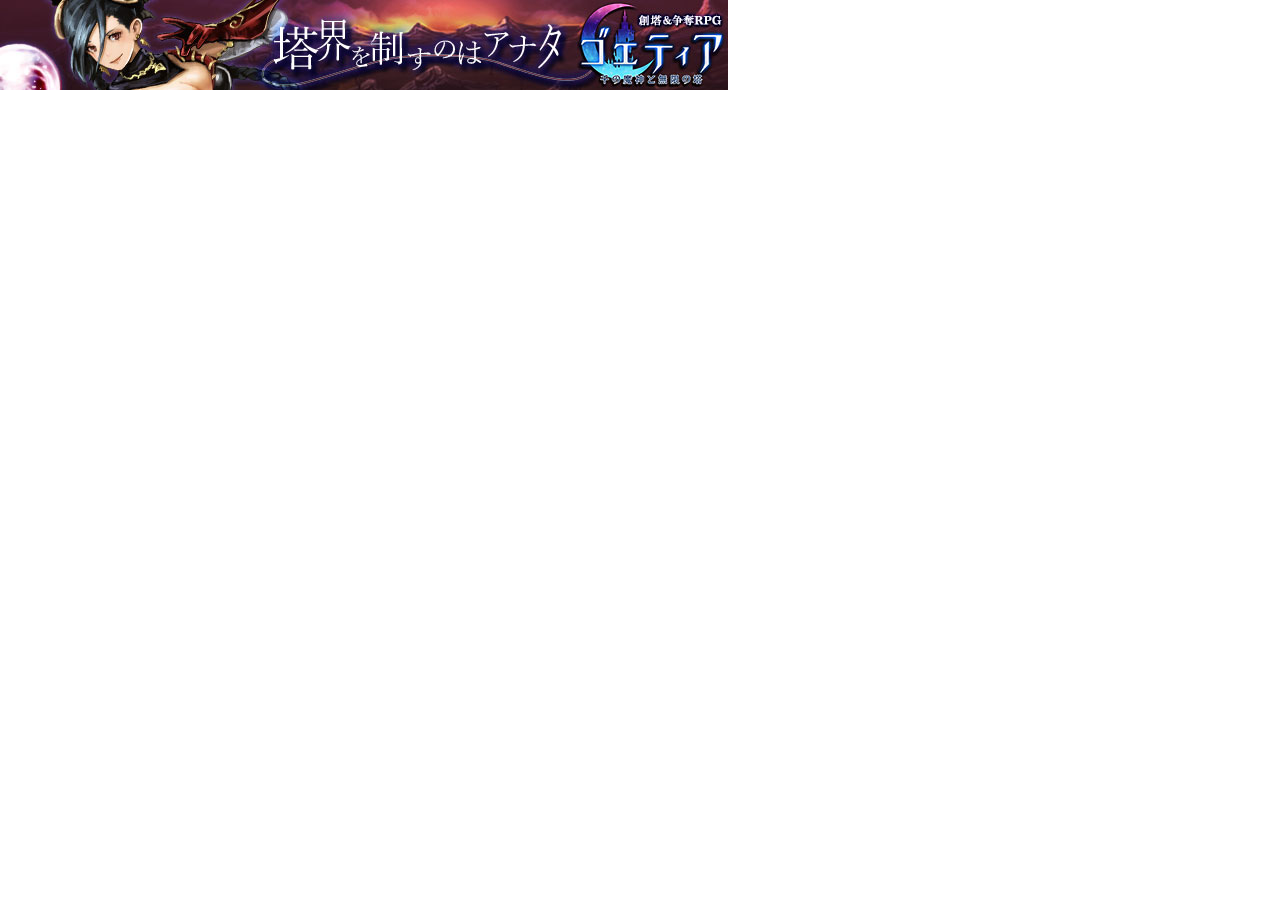
<file: avatar_files/ad_spot(1).html>
<!DOCTYPE html PUBLIC "-//W3C//DTD XHTML 1.0 Transitional//EN" "http://www.w3.org/TR/xhtml1/DTD/xhtml1-transitional.dtd">
<!-- saved from url=(0090)http://spnet33.i-mobile.co.jp/ad_spot.aspx?pid=22593&asid=148730&asn=1&width=728&height=90 -->
<html xmlns="http://www.w3.org/1999/xhtml"><head><meta http-equiv="Content-Type" content="text/html; charset=UTF-8"><title>
	i-mobile adSpot
</title><meta http-equiv="pragma" content="no-cache"><meta http-equiv="cache-control" content="no-cache"><link type="text/css" rel="Stylesheet" href="./style(1).css"></head>
<body>

<div id="adspotdiv" class="adspot_img" style="width: 728px; height: 90px;">
	
	
	
	
	
		<a href="http://spnet33.i-mobile.co.jp/ad_link.ashx?pid=22593&amp;asid=148730&amp;advid=2596612&amp;ctid=0&amp;vh=eefef3fd25ea8927b68efd99f246fb5e" target="_blank">
			<img src="./ad_creative(1).ashx" alt="AD">
		</a>
	
	
	
</div>
<script type="text/javascript">
    var InformationIcon = {
        logo: document.getElementById("panel_L"),
        icon: document.getElementById("panel_S"),
        isSmartPhone:("ontouchstart" in window),
        Init: function(){
            if(this.logo && this.icon)
            {
                var that = this;
                if (this.isSmartPhone) {
                    this.icon.onclick = function () {
                        that.showLogo();
                    };
                }
                else
                {
                    this.icon.onmouseover = function () {
                        that.showLogo();
                    };
                }
                this.logo.onclick = function() {
                    that.goToIMobileSite();
                };
                this.logo.onmouseout = function () {
                    that.hideLogo();
                };
                var initialOpen = false;
                if(initialOpen)
                {
                    setTimeout(that.fadeOut, 2000);
                }
            }
        },
        showLogo: function () {
            this.logo.style.display = "block";
            this.icon.style.display = "none";
            if(this.isSmartPhone)
            {
                var that = this;
                setTimeout(that.fadeOut, 2000);
            }
        },
        hideLogo: function () {
            this.icon.style.display = "block";
            this.logo.style.display = "none";
        },
        fadeOut: function () {
            window.InformationIcon.hideLogo();
        },
        goToIMobileSite: function () {
            window.open("http://www.i-mobile.co.jp/about-service.aspx");
        }
    };
	InformationIcon.Init();

	
</script>
<script type="text/javascript">
	
</script>

</body></html>
</file>
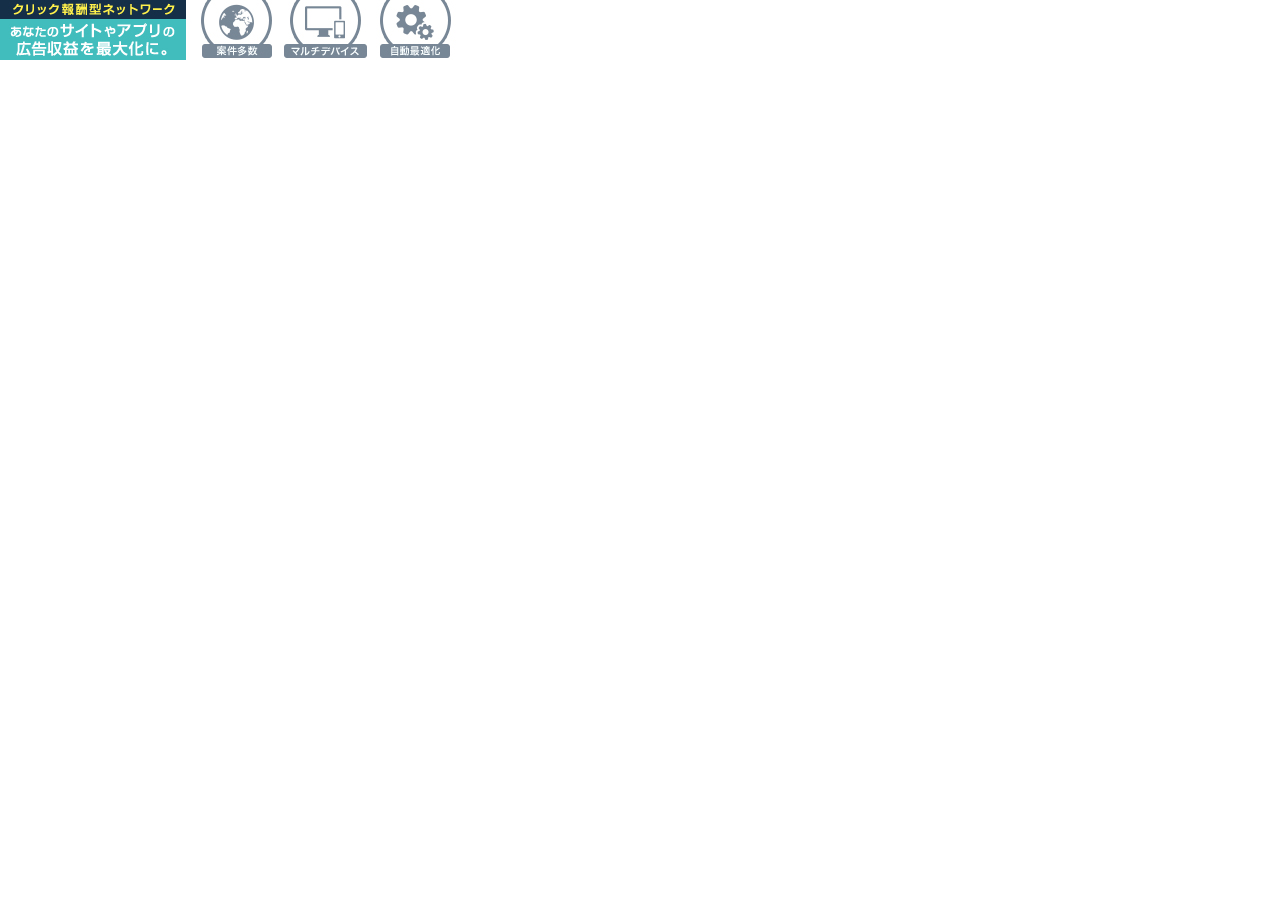
<file: avatar_files/ad_spot.html>
<!DOCTYPE html PUBLIC "-//W3C//DTD XHTML 1.0 Transitional//EN" "http://www.w3.org/TR/xhtml1/DTD/xhtml1-transitional.dtd">
<!-- saved from url=(0091)http://spnet2-1.i-mobile.co.jp/ad_spot.aspx?pid=22593&asid=148729&asn=1&width=468&height=60 -->
<html xmlns="http://www.w3.org/1999/xhtml"><head><meta http-equiv="Content-Type" content="text/html; charset=UTF-8"><title>
	i-mobile adSpot
</title><meta http-equiv="pragma" content="no-cache"><meta http-equiv="cache-control" content="no-cache"><link type="text/css" rel="Stylesheet" href="./style.css"></head>
<body>

<div id="adspotdiv" class="adspot_img" style="width: 468px; height: 60px;">
	
	
	<div id="image_imobdefaultad" style="position: relative; right: 0; top: 0; display: block;">
		<img id="isdefaultad" src="./defaultAd.gif" style="width: 0px; height: 0px">
	</div>
	
	
		<a href="http://spnet2-1.i-mobile.co.jp/ad_link.ashx?pid=22593&amp;asid=148729&amp;advid=2853932&amp;ctid=0&amp;vh=409b8913c4536efebc467b7dbe0684fd" target="_blank">
			<img src="./ad_creative.ashx" alt="AD">
		</a>
	
	
	
</div>
<script type="text/javascript">
    var InformationIcon = {
        logo: document.getElementById("panel_L"),
        icon: document.getElementById("panel_S"),
        isSmartPhone:("ontouchstart" in window),
        Init: function(){
            if(this.logo && this.icon)
            {
                var that = this;
                if (this.isSmartPhone) {
                    this.icon.onclick = function () {
                        that.showLogo();
                    };
                }
                else
                {
                    this.icon.onmouseover = function () {
                        that.showLogo();
                    };
                }
                this.logo.onclick = function() {
                    that.goToIMobileSite();
                };
                this.logo.onmouseout = function () {
                    that.hideLogo();
                };
                var initialOpen = false;
                if(initialOpen)
                {
                    setTimeout(that.fadeOut, 2000);
                }
            }
        },
        showLogo: function () {
            this.logo.style.display = "block";
            this.icon.style.display = "none";
            if(this.isSmartPhone)
            {
                var that = this;
                setTimeout(that.fadeOut, 2000);
            }
        },
        hideLogo: function () {
            this.icon.style.display = "block";
            this.logo.style.display = "none";
        },
        fadeOut: function () {
            window.InformationIcon.hideLogo();
        },
        goToIMobileSite: function () {
            window.open("http://www.i-mobile.co.jp/about-service.aspx");
        }
    };
	InformationIcon.Init();

	
</script>
<script type="text/javascript">
	
</script>

</body></html>
</file>
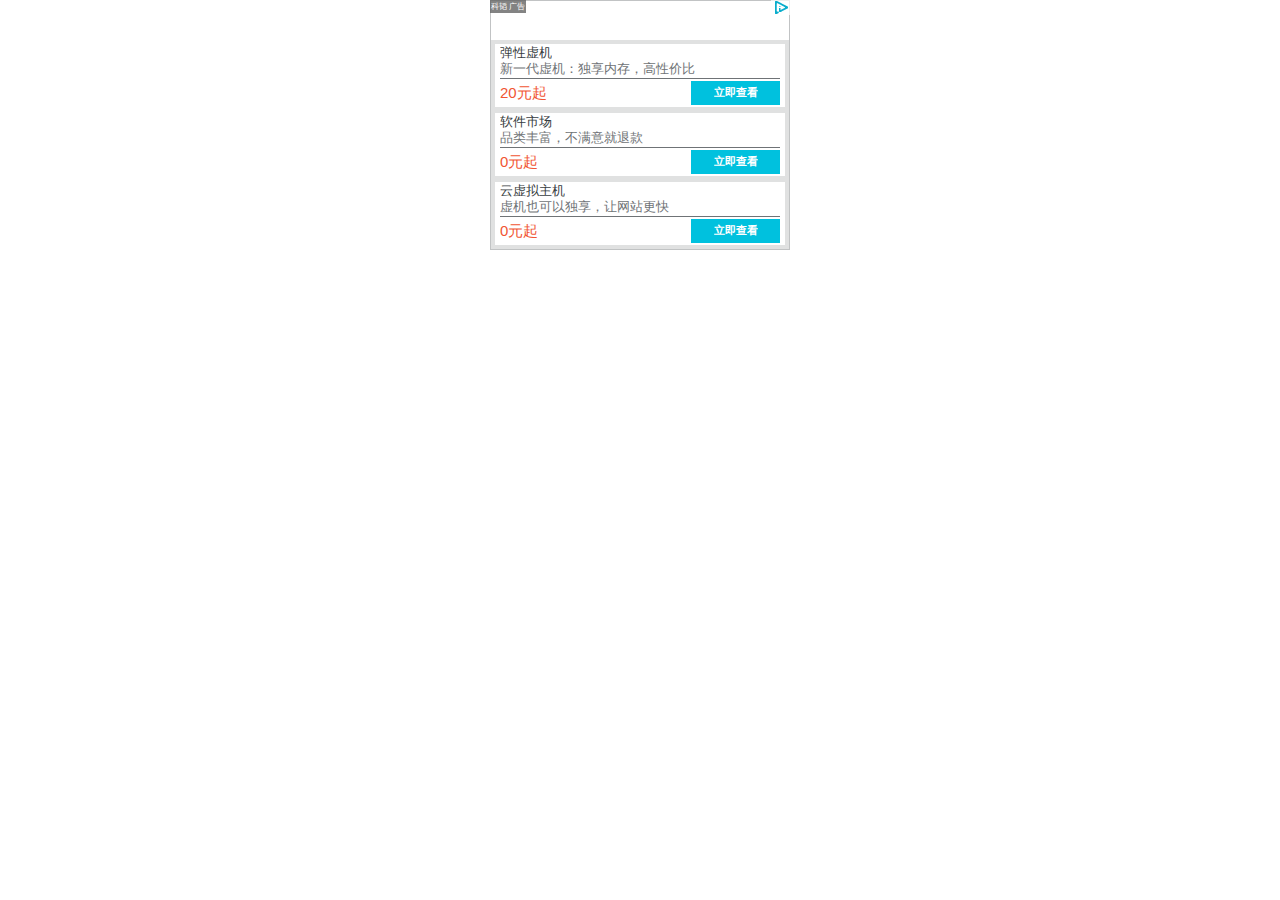
<file: avatar_files/afr.html>
<!DOCTYPE html>
<!-- saved from url=(1155)https://cas.sh.cn.criteo.com/delivery/r/afr.php?did=5896959addd6c73618fade4916f9d610&z=WJaVmgAOsBEKKhlWAA4RzKuBCkx3Xsp-s5pbSg&u=%7C%2FfuhPCzVslbmxvDzgR2jv5RaPIYT%2BH6ItNejzOObKX4%3D%7C&c1=[base64]&ct0=https://adclick.g.doubleclick.net/aclk%3Fsa%3DL%26ai%[base64]%26num%3D1%26sig%3DAOD64_22o758OXhzUNTeCxiJ-8gPgf1LuA%26client%3Dca-pub-2235350438225973%26adurl%3D -->
<html><head><meta http-equiv="Content-Type" content="text/html; charset=UTF-8">
<title>Advertisement</title>

<meta name="format-detection" content="telephone=no"><meta http-equiv="X-UA-Compatible" content="IE=edge,chrome=1">
</head>
<body leftmargin="0" topmargin="0" marginwidth="0" marginheight="0" style="background-color:transparent; width: 100%; text-align: center;">
<div id="main121d18065c" style="position:relative; padding:0; width:300px ; height:250px ; background-color:#ddd; cursor:pointer; overflow:hidden; display:inline-block;">  <style> #privacy_121d18065c_0, #privacy_121d18065c_0 a, #privacy_121d18065c_0 img { text-decoration:none; margin:0; padding:0; border:none; cursor: default; } #privacy_121d18065c_0 { position:absolute; z-index:100; top:0px;bottom:auto;vertical-align:top;  left:0px;right:auto;  }  #privacy_121d18065c_0 a { background: #646464; /* Old browsers */ background: -moz-linear-gradient(top, rgba(100, 100, 100, 0.8) 0%, rgba(100, 100, 100, 0.8) 50%, rgba(100, 100, 100, 0.8) 51%, rgba(100, 100, 100, 0.8) 100%); /* FF3.6+ */ background: -webkit-gradient(linear, left top, left bottom, color-stop(0%,#646464), color-stop(50%,#646464), color-stop(51%,#646464), color-stop(100%,#646464)); /* Chrome,Safari4+ */ background: -webkit-linear-gradient(top, rgba(100, 100, 100, 0.8) 0%,rgba(100, 100, 100, 0.8) 50%,rgba(100, 100, 100, 0.8) 51%,rgba(100, 100, 100, 0.8) 100%); /* Chrome10+,Safari5.1+ */ background: -o-linear-gradient(top, rgba(100, 100, 100, 0.8) 0%,rgba(100, 100, 100, 0.8) 50%,rgba(100, 100, 100, 0.8) 51%,rgba(100, 100, 100, 0.8) 100%); /* Opera 11.10+ */ background: linear-gradient(to bottom, rgba(100, 100, 100, 0.8) 0%,rgba(100, 100, 100, 0.8) 50%,rgba(100, 100, 100, 0.8) 51%,rgba(100, 100, 100, 0.8) 100%); /* W3C */ color: #FFFFFF; font-family: Verdana, Geneva, sans-serif; max-width: 300px; max-height: 250px; } #privacy_121d18065c_0 .privacy-out { padding:1px; font-size: 8px; display: inline-block; z-index:150; white-space:nowrap; max-width: 300px; } #privacy_121d18065c_0 .privacy-hover { font-size: 10px; max-width: 300px; max-height: 250px; text-align: center; display: inline-block; position:relative; z-index:100; } #privacy_121d18065c_0 .privacy-big-text { padding: 5px;  max-width:275px; max-height: 240px; margin-right:20px;  overflow-x: hidden; overflow-y: auto;  }  </style> <div id="privacy_121d18065c_0">  <a class="privacy-out" style="display:block"> 科韬 广告 </a>  <a class="privacy-hover" style="display:none"> <div class="privacy-big-text">科韬提供的广告 Criteo.com</div>  </a>   </div>  <style> #privacy_121d18065c_1, #privacy_121d18065c_1 a, #privacy_121d18065c_1 img { text-decoration:none; margin:0; padding:0; border:none; cursor: pointer; } #privacy_121d18065c_1 { position:absolute; z-index:100; top:0px;bottom:auto;vertical-align:top;  right:0px;left:auto;  }  #privacy_121d18065c_1 .privacy_out { width:19px; height:15px; line-height:0; z-index:150; } #privacy_121d18065c_1 .privacy_hover { width:77px; height:15px; line-height:0; z-index:100; }  </style> <div id="privacy_121d18065c_1">   <a href="https://info.criteo.com/privacy/informations?infonorm=3&amp;partner=19037&amp;campaignid=96768&amp;zoneid=124490&amp;bannerid=8905898&amp;displayid=121d18065c&amp;uaCap=0&amp;aid=flzU13xObyt4UU10c3ErRlREalZQNUNMSWtHaGpMeFdnTSt5V2FFelIzMGJuZ2QwPXw=&amp;u=%7C/fuhPCzVslbmxvDzgR2jv5RaPIYT+H6ItNejzOObKX4=%7C" class="privacy_out" style="display:block" target="_blank">  <img style="width:19px; height:15px;  position:relative" src="./nai_small.png">  </a>  <a href="https://info.criteo.com/privacy/informations?infonorm=3&amp;partner=19037&amp;campaignid=96768&amp;zoneid=124490&amp;bannerid=8905898&amp;displayid=121d18065c&amp;uaCap=0&amp;aid=flzU13xObyt4UU10c3ErRlREalZQNUNMSWtHaGpMeFdnTSt5V2FFelIzMGJuZ2QwPXw=&amp;u=%7C/fuhPCzVslbmxvDzgR2jv5RaPIYT+H6ItNejzOObKX4=%7C" style="display:none;" class="privacy_hover" target="_blank"> <img style="width:77px;height:15px" src="./nai_big.png"> </a>  </div>  <script type="text/javascript"> (function() { var applyPrivacy = function(container, clickable) { var onContainer = container.children[1]; var offContainer = container.children[0]; var timeout = 0; var setVisibility = function(isOn, ignoreTimeout) { return function() { if (timeout) { clearTimeout(timeout); } if (!isOn && !ignoreTimeout) { timeout = setTimeout(setVisibility(false, true), 100); } else { onContainer.style.display = isOn ? 'block' : 'none'; offContainer.style.display = !isOn ? 'block' : 'none';  } }; };  container.onmouseout = setVisibility(false); container.onmouseover = setVisibility(true);  };  applyPrivacy(document.getElementById('privacy_121d18065c_0'), false);  applyPrivacy(document.getElementById('privacy_121d18065c_1'), true);  })(); </script><div id="cto_banner_content"><script>window.startBootloader=function(){}</script>
<!-- MOAB 35252, Navigation Neutral, Markup Classic_Text_2, ProductView Classic_Text_2, Size (w:300, h:250), CrossOvers False -->  <style> #bnr { cursor:pointer;font-family: 'Hiragino Sans GB','Microsoft YaHei','STHeiti','Helvetica',sans-serif;} div { display:inline-block;vertical-align:top } #bnr { font-size: 0; text-align: left; -webkit-touch-callout: none;-webkit-user-select: none;-khtml-user-select: none;-moz-user-select: none;-ms-user-select: none;user-select: none;}#bnr a { display: inline-block;vertical-align: top;text-decoration: none;}.zContainer { position: relative}.animate { -webkit-transition: -webkit-transform 0.5s ease-in-out;-moz-transition: -moz-transform 0.5s ease-in-out;-o-transition: -o-transform 0.5s ease-in-out;-ms-transition: -ms-transform 0.5s ease-in-out;transition: transform 0.5s ease-in-out;}.animatedOpacityCoupon { -webkit-transition: opacity 0.5s ease-in;-moz-transition: opacity 0.5s ease-in;-o-transition: opacity 0.5s ease-in;-ms-transition: opacity 0.5s ease-in;transition: opacity 0.5s ease-in;}.coupon { position: absolute;z-index :99;}.couponSlide { position: absolute;width: 100%;height: 100%;}
.clickThrough { pointer-events: none;}.imageholder { width: 100%;height: 100%;background-color: transparent;background-repeat: no-repeat;}.text > div { vertical-align: middle;word-wrap: break-word;border-radius:0 !important;}.text > .ellipsis { white-space: nowrap;text-overflow: ellipsis;word-wrap: normal;}.blinker:not(.blinker-init) > div:not(:first-child) { display: none;}.a{width:300px;height:250px;text-align:center}.b{border:1px solid rgb(193,195,196);width:298px;height:248px;text-align:left;}.c{background:rgb(224,225,225);width:298px;height:248px;position:relative;background-position:-1px -1px;overflow:hidden;}.c > .coupon{top:-1px;left:-1px;}.d{width:298px;height:248px}.e{border-top:0px solid rgb(255,255,255);border-right:0px solid rgb(255,255,255);border-bottom:2px solid rgb(255,255,255);border-left:0px solid rgb(255,255,255);background:rgb(255,255,255);width:298px;height:37px}.f{width:100%;height:100%;overflow:hidden}.f > .imageholder{background-position:center center;background-size:contain;background-position:center center}.g{background:rgb(224,225,225);width:298px;height:209px;text-align:center;white-space:nowrap;}.g:before{content:" ";display:inline-block;height:100%;width:0px;vertical-align:middle}.g > *{white-space:normal;line-height:0px;display:inline-block;vertical-align:middle}.i{padding:2px;width:294px;height:205px;white-space:nowrap}.i > * > *{white-space:normal}.i > *{margin-bottom:2px;margin-right:2px}.i > *:nth-child(n+5){margin-bottom:0}.i > *:nth-child(2n-1){margin-right:0}.j{width:294px;height:67px;text-align:center;white-space:nowrap;;}.j:before{content:" ";display:inline-block;height:100%;width:0px;vertical-align:middle}.j > *{white-space:normal;line-height:0px;display:inline-block;vertical-align:middle}.l{margin:1px;border:1px solid rgb(224,225,225);background:rgb(255,255,255);width:290px;height:63px;}.l.On, .On .l{margin:0px;border:2px solid rgb(123,212,231);background:rgb(255,255,255);}.m{width:100%;height:100%;text-align:left;white-space:nowrap;}.m:before{content:" ";display:inline-block;height:100%;width:0px;vertical-align:middle}.m > *{white-space:normal;line-height:0px;display:inline-block;vertical-align:middle}.n{width:290px;height:63px;text-align:left;white-space:nowrap;;}.n:before{content:" ";display:inline-block;height:100%;width:0px;vertical-align:middle}.n > *{white-space:normal;line-height:0px;display:inline-block;vertical-align:middle}.p{margin:1px 5px 1px 5px;width:280px;height:61px;text-align:left;white-space:nowrap;;}.p:before{content:" ";display:inline-block;height:100%;width:0px;vertical-align:middle}.p > *{white-space:normal;line-height:0px;display:inline-block;vertical-align:middle}.r{width:280px;height:16px;;}.r > div{color:rgb(55,61,65);overflow:hidden;max-width:280px;max-height:16px;font-size:13px;line-height:16px}.r.On > div, .On .r > div{color:rgb(55,61,65)}.r:before{content:" ";display:inline-block;height:100%;width:0px;vertical-align:middle}.r.On, .On .r{}.s{width:280px;height:16px;;}.s > div{color:rgb(111,115,118);overflow:hidden;max-width:280px;max-height:16px;font-size:13px;line-height:16px}.s.On > div, .On .s > div{color:rgb(111,115,118)}.s:before{content:" ";display:inline-block;height:100%;width:0px;vertical-align:middle}.s.On, .On .s{}.t{margin:1px 0px 2px 0px;border-top:1px solid rgb(111,115,118);border-right:0px solid rgb(111,115,118);border-bottom:0px solid rgb(111,115,118);border-left:1px solid rgb(111,115,118);width:279px;height:0px}.t.On, .On .t{border-top:1px solid rgb(111,115,118);border-right:0px solid rgb(111,115,118);border-bottom:0px solid rgb(111,115,118);border-left:1px solid rgb(111,115,118)}.u{margin:0px 0px 1px 0px;max-width:280px;max-height:24px;text-align:left;white-space:nowrap;}.u:before{content:" ";display:inline-block;height:100%;width:0px;vertical-align:middle}.u > *{white-space:normal;line-height:0px;display:inline-block;vertical-align:middle}.v{width:191px;height:24px}.w{width:191px;height:24px}.x{width:191px;height:24px;;}.x > div{color:rgb(241,85,51);overflow:hidden;max-width:191px;max-height:24px;font-size:15px;line-height:18px}.x.On > div, .On .x > div{color:rgb(241,85,51)}.x:before{content:" ";display:inline-block;height:100%;width:0px;vertical-align:middle}.x.On, .On .x{}.y{width:191px;height:24px}.z{width:191px;height:24px;;}.z > div{color:rgb(111,115,118);overflow:hidden;max-width:191px;max-height:24px;font-size:15px;line-height:18px}.z.On > div, .On .z > div{color:rgb(111,115,118)}.z:before{content:" ";display:inline-block;height:100%;width:0px;vertical-align:middle}.z.On, .On .z{}.a1{width:191px;height:24px;;}.a1 > div{color:rgb(111,115,118);overflow:hidden;max-width:191px;max-height:24px;font-size:15px;line-height:18px}.a1.On > div, .On .a1 > div{color:rgb(111,115,118)}.a1:before{content:" ";display:inline-block;height:100%;width:0px;vertical-align:middle}.a1.On, .On .a1{}.b1{width:191px;height:24px;;}.b1 > div{color:rgb(111,115,118);overflow:hidden;max-width:191px;max-height:24px;font-size:15px;line-height:18px}.b1.On > div, .On .b1 > div{color:rgb(111,115,118)}.b1:before{content:" ";display:inline-block;height:100%;width:0px;vertical-align:middle}.b1.On, .On .b1{}.c1{width:191px;height:24px;;}.c1 > div{color:rgb(241,85,51);overflow:hidden;max-width:191px;max-height:24px;font-size:15px;line-height:18px}.c1.On > div, .On .c1 > div{color:rgb(241,85,51)}.c1:before{content:" ";display:inline-block;height:100%;width:0px;vertical-align:middle}.c1.On, .On .c1{}.d1{width:89px;height:24px;text-align:left}.e1{width:89px;height:24px}.f1{width:89px;height:24px;overflow:hidden}.f1 > .imageholder{background-position:left center;background-size:contain}.g1{border:1px solid rgb(0,193,222);;background:rgb(0,193,222);width:87px;height:22px;text-align:center;;}.g1.On, .On .g1{border:1px solid rgb(0,193,222);background:rgb(0,193,222);}.g1 > div{color:rgb(255,255,255);overflow:hidden;max-width:87px;max-height:22px;font-size:11px;line-height:12px;font-weight:bold;}.g1.On > div, .On .g1 > div{color:rgb(255,255,255)}.g1:before{content:" ";display:inline-block;height:100%;width:0px;vertical-align:middle}.p.On, .On .p{}.n.On, .On .n{}.j.On, .On .j{}</style> <script></script><div style="width:300px;height:250px" id="bnr" class="frozen"><div class="a" data-tag="1"><div class="b"><div class="c imageholder" data-imgsrc=""><a id="coupon" data-id="0" class="coupon d " href="https://cat.sh.cn.criteo.com/delivery/ck.php?cppv=1&amp;cpp=[base64]%3D%3D&amp;maxdest=http%3A%2F%2Fclick.aliyun.com%2Fse%2F433667%2F" target="_blank" onclick="frames[&#39;if121d18065c&#39;].location.href=&#39;https://adclick.g.doubleclick.net/aclk?sa=L&amp;ai=[base64]&amp;num=1&amp;sig=AOD64_22o758OXhzUNTeCxiJ-8gPgf1LuA&amp;client=ca-pub-2235350438225973&amp;adurl=https://static.criteo.net/empty.html&#39;" style="display: none;"><div class="couponSlide" style="top: 0px; left: 0px; display: none; opacity: 0; width: 300px; height: 250px; background-image: url(&quot;https://static.criteo.net/design/dt/19037/170125/36c08d789f874b7aa9f53e4fad1ebdff_cpn_300x250_1.jpg&quot;);"></div></a><a href="https://cat.sh.cn.criteo.com/delivery/ck.php?cppv=1&amp;cpp=[base64]%3D%3D&amp;maxdest=http%3A%2F%2Fclick.aliyun.com%2Fse%2F236280%2F" target="_blank" onclick="frames[&#39;if121d18065c&#39;].location.href=&#39;https://adclick.g.doubleclick.net/aclk?sa=L&amp;ai=[base64]&amp;num=1&amp;sig=AOD64_22o758OXhzUNTeCxiJ-8gPgf1LuA&amp;client=ca-pub-2235350438225973&amp;adurl=https://static.criteo.net/empty.html&#39;" class="e logo" data-tag="2"><div class="f"><div class="imageholder" data-imgsrc="https://pix.sh.cn.criteo.net/img/img?h=74&amp;i=19037-&amp;m=0&amp;q=80&amp;r=0&amp;u=http%3A%2F%2Fstatic.sh.cn.criteo.net%2Fdesign%2Fdt%2F19037%2F161123%2F3c351ee6678b4f038ae999a954630712_logo_lightbg-color_horizontal.png&amp;w=592&amp;s=hI_BpQ_kHMzPUlwSPwCVogNg" style="background-image: url(&quot;https://pix.sh.cn.criteo.net/img/img?h=74&amp;i=19037-&amp;m=0&amp;q=80&amp;r=0&amp;u=http%3A%2F%2Fstatic.sh.cn.criteo.net%2Fdesign%2Fdt%2F19037%2F161123%2F3c351ee6678b4f038ae999a954630712_logo_lightbg-color_horizontal.png&amp;w=592&amp;s=hI_BpQ_kHMzPUlwSPwCVogNg&quot;);"></div></div></a><div class="g" data-tag="3"><div class="h"><div class="i"><div><div class="j pv" data-tag="4-0"><div class="k"><a href="https://cat.sh.cn.criteo.com/delivery/ck.php?cppv=1&amp;cpp=[base64]&amp;maxdest=http%3A%2F%2Fclick.aliyun.com%2Fse%2F459700%2F" target="_blank" onclick="frames[&#39;if121d18065c&#39;].location.href=&#39;https://adclick.g.doubleclick.net/aclk?sa=L&amp;ai=[base64]&amp;num=1&amp;sig=AOD64_22o758OXhzUNTeCxiJ-8gPgf1LuA&amp;client=ca-pub-2235350438225973&amp;adurl=https://static.criteo.net/empty.html&#39;" class="l"><div class="m"><div class="n" data-tag="6-0"><div class="o"><div class="p"><div class="q"><div class="text r"><div data-ellipsis="multiline">弹性虚机</div></div><div class="text s"><div data-ellipsis="multiline">新一代虚机：独享内存，高性价比</div></div><div class="t"></div><div class="u"><div class="text c1" data-tag="7-0"><div data-ellipsis="fit" class="" style="font-size: 15px; line-height: 18px;">20元起</div></div><div class="d1" data-tag="8-0"><div class="text g1"><div data-ellipsis="fit" class="" style="font-size: 11px; line-height: 13.2px;">立即查看</div></div></div></div></div></div></div></div></div></a></div></div></div><br><div><div class="j pv" data-tag="4-1"><div class="k"><a href="https://cat.sh.cn.criteo.com/delivery/ck.php?cppv=1&amp;cpp=[base64]&amp;maxdest=http%3A%2F%2Fclick.aliyun.com%2Fse%2F459702%2F" target="_blank" onclick="frames[&#39;if121d18065c&#39;].location.href=&#39;https://adclick.g.doubleclick.net/aclk?sa=L&amp;ai=[base64]&amp;num=1&amp;sig=AOD64_22o758OXhzUNTeCxiJ-8gPgf1LuA&amp;client=ca-pub-2235350438225973&amp;adurl=https://static.criteo.net/empty.html&#39;" class="l"><div class="m"><div class="n" data-tag="6-1"><div class="o"><div class="p"><div class="q"><div class="text r"><div data-ellipsis="multiline">软件市场</div></div><div class="text s"><div data-ellipsis="multiline">品类丰富，不满意就退款</div></div><div class="t"></div><div class="u"><div class="text c1" data-tag="7-1"><div data-ellipsis="fit" class="" style="font-size: 15px; line-height: 18px;">0元起</div></div><div class="d1" data-tag="8-1"><div class="text g1"><div data-ellipsis="fit" class="" style="font-size: 11px; line-height: 13.2px;">立即查看</div></div></div></div></div></div></div></div></div></a></div></div></div><br><div><div class="j pv" data-tag="4-2"><div class="k"><a href="https://cat.sh.cn.criteo.com/delivery/ck.php?cppv=1&amp;cpp=[base64]&amp;maxdest=http%3A%2F%2Fclick.aliyun.com%2Fse%2F459699%2F" target="_blank" onclick="frames[&#39;if121d18065c&#39;].location.href=&#39;https://adclick.g.doubleclick.net/aclk?sa=L&amp;ai=[base64]&amp;num=1&amp;sig=AOD64_22o758OXhzUNTeCxiJ-8gPgf1LuA&amp;client=ca-pub-2235350438225973&amp;adurl=https://static.criteo.net/empty.html&#39;" class="l"><div class="m"><div class="n" data-tag="6-2"><div class="o"><div class="p"><div class="q"><div class="text r"><div data-ellipsis="multiline">云虚拟主机</div></div><div class="text s"><div data-ellipsis="multiline">虚机也可以独享，让网站更快</div></div><div class="t"></div><div class="u"><div class="text c1" data-tag="7-2"><div data-ellipsis="fit" class="" style="font-size: 15px; line-height: 18px;">0元起</div></div><div class="d1" data-tag="8-2"><div class="text g1"><div data-ellipsis="fit" class="" style="font-size: 11px; line-height: 13.2px;">立即查看</div></div></div></div></div></div></div></div></div></a></div></div></div></div></div></div></div></div></div></div> <script> window._DUPLO_DEBUG_ = false; window._STORE_DATA_ = {global:{vixEndpoint:"https://vix.eu.criteo.net/product/video",allowPixelRatio:false,allowGrowingTextFit:false,useLineHeightDatabase:false,useAsyncTextProcessingSetup:true,enableDpaNavigation:false,enableViewability:true,enableViewabilityIntersectionObserverZeroSecZeroPercent:true,enableViewabilityIntersectionObserverZeroSec100Percent:false,enableViewabilityBrowserOptimZeroSecZeroPercent:false,enableViewabilityBrowserOptimOneSecZeroPercent:true,enableViewabilityEltFromPointOneSec50Percent:true,enablePerformanceMetrics:false,productRows:3,productCols:1,couponDelay:0},regular:[{isSizeless:false,logoDuration:3000,loopCount:-1,swap:false,endSlideIndex:-1,slideUrls:["https://static.criteo.net/design/dt/19037/170125/36c08d789f874b7aa9f53e4fad1ebdff_cpn_300x250_1.jpg"],slideDurations:[3000]}]}; window.autoAnimationKillTimeout = 29000; window.autoAnimationInterval = 1560; window.killAllInteractions = true;  window.csmPartialUrl = "https://csm.sh.cn.criteo.net/pe?cppv=1&cpp=6HwygHxVWWI3TTJZbmQxMktORDJLM1ZzaGFFall3ZFFOM1N1elVFV3d4T2Q4bms2RldGeEViR09yYVE9PXw%3D"; window._MOAB_ = "35252";  window.viewabilityUrl = "https://csm.sh.cn.criteo.net/vw?cppv=1&cpp=mC%2B5v3xXTkgrWUZRdU44c1JHUzFwcVhBWjdxNjBycm9CRWRZb2ZyT2tzbUVRTGdZK2JLMmQ2SHhTNzJnZDQ2RCtkWkNOQ3RKeDlMVlU0UEJJcEI1bVI2RHpwZUs5ZFRLOEc2VzNqMzlBMWNHYkZIRWZRcGxqNTlXczhBPT18"; window.fixDeeplink = true; window.isInWebview = false; </script> <script> (function(){var y=function(){var n=function(n){var i=function(){var n=navigator.userAgent.toLowerCase();return n.indexOf("firefox")!==-1||n.indexOf("trident")!==-1||n.indexOf("edge")!==-1?window.getComputedStyle&&window.getComputedStyle(document.createElement("div"),!1)===null||document.getElementById("bnr")===null||document.getElementById("bnr").offsetHeight===0:window.getComputedStyle&&document.getElementById("bnr")===null},r=function(n){var t=function(t){(document.addEventListener||t.type==="load"||document.readyState==="complete")&&n()};document.readyState==="complete"?setTimeout(n):(document.addEventListener("DOMContentLoaded",t,!1),window.addEventListener("load",t,!1))},t=function(){i()?setTimeout(t,50):n()};r(t)};return{setup:n}}(),e=function(){var n=function(n){window.autoAnimationInterval=n||1560};return{autoAnimationKillTimeout:function(){return window.autoAnimationKillTimeout||-1},autoAnimationInterval:function(){return window.autoAnimationInterval||1560},killAllInteractions:function(){return window.killAllInteractions},updateAutoAnimationInterval:n}}(),r=function(n){function o(){var r,u,n;if(window.requestAnimationFrame&&window.cancelAnimationFrame)r=window.requestAnimationFrame,u=window.cancelAnimationFrame;else for(n=0;n<i.length&&!r;++n)r=window[i[n]+"RequestAnimationFrame"],u=window[i[n]+"CancelAnimationFrame"]||window[i[n]+"CancelRequestAnimationFrame"];return!r||!u?function(n){var u=t()+16,i,r=function(){var f=t();f>=u?n():i=window.setTimeout(r)};return r(),{cancel:function(){window.clearTimeout(i)}}}:function(n){var t=r(n);return{cancel:function(){u(t)}}}}function c(){var t=n.autoAnimationKillTimeout();return t!==-1?t:Number.MAX_VALUE}var i=["ms","moz","webkit","o"],u=o(),t=function(){return+new Date},f=function(n,i,r){var f=t(),e=f,s=function(){o.cancel();var h=t();if(h-e<=1e3&&(r&&r((h-f)/i),h-f>=i)){e=h,n();return}e=h,o=u(s)},o=u(s);return{cancel:function(){o.cancel()}}},s=function(n,t){var i,r=t,u=function(){r>1e3?(r-=1e3,i=window.setTimeout(u,1e3)):i=window.setTimeout(n,r)};return u(),{cancel:function(){window.clearTimeout(i)}}},r=function(n,t,i){var r=i?f:s;return r(n,t)},e=function(n,t,i){var u=function(){f.cancel=r(u,t,i).cancel,n()},f=r(u,t,i);return f},h=function(n,t,i){var r=null;return{isRunning:function(){return r===null},start:function(){r===null&&(r=e(n,t,i))},stop:function(){r!==null&&(r.cancel(),r=null)}}};return{getMaxTime:c,getTime:t,setInterval:e,setTimeout:r,setHighPrecisionTimeout:f,resumableInterval:h}}(e),p=function(n,t){var i={autoAnimation:!1,all:!1},r=function(r){t.autoAnimationKillTimeout()>=0&&n.setTimeout(function(){i.autoAnimation=!0,i.all=t.killAllInteractions()===!0,r(i)},t.autoAnimationKillTimeout())};return{setup:r,killed:i}}(r,e),t=function(){function w(){var n=navigator.userAgent.toLowerCase();return n.indexOf("msie")!==-1?parseInt(n.split("msie")[1]):-1}function st(){return w()===8}function a(){return w()===7}function ut(){return!!document.documentMode}function r(n){return n.getAttribute("class")||(typeof n.className=="string"?n.className:"")}function p(n,t){a()?n.className=t:n.setAttribute("class",t)}function u(n,t){return f[t]||(f[t]=new RegExp("(\\s|^)"+t+"(\\s|$)")),f[t].test(r(n))}function y(n,t){if(/^-?[_a-zA-Z]+[_a-zA-Z0-9-]*$/.test(t)&&!u(n,t)){var i=r(n);p(n,(i?i+" ":"")+t)}}function v(n,t){e[t]||(e[t]=new RegExp("(^|\\s)\\s*"+t+"(\\s+|$)","g")),p(n,r(n).replace(e[t],"$1").trim())}function it(n,t,i){i?y(n,t):v(n,t)}function tt(n){return typeof n!="undefined"&&n instanceof Array?n:[]}function ot(n,t){n.style.visibility=t?"visible":"hidden"}function et(n,t){n.style.display=t?"":"none"}function l(n,t){if(!t||!n)return!1;for(var i=t.parentNode;i!==null;){if(i===n)return!0;i=i.parentNode}return!1}function o(n,t){return n===t||l(n,t)}function ft(n,t){return n.relatedTarget&&!o(t,n.relatedTarget)?!1:o(t,n.toElement)}function n(n){var t=parseInt(n,10);return isNaN(t)&&(t=0),t}function h(r){var f;if(t(r.naturalWidth)&&t(r.naturalHeight))return{width:r.naturalWidth,height:r.naturalHeight};if(r.tagName!=="img"){var u=i(r),e={},o=n(u.width)!==0&&n(u.height)!==0;return e.width=o?n(u.width):r.width,e.height=o?n(u.height):r.height,e}return f=new Image,f.src=r.src,{width:f.width,height:f.height}}function rt(t){var u=0,f=0,r=t.style||i(t),e=h(t,!0),o=n(e.width),s=n(e.height);return u=n(r.borderLeftWidth)+n(r.borderRightWidth)+n(r.marginLeft)+n(r.marginRight)+n(r.paddingLeft)+n(r.paddingRight),f=n(r.borderTopWidth)+n(r.borderBottomWidth)+n(r.marginTop)+n(r.marginBottom)+n(r.paddingTop)+n(r.paddingBottom),{w:o+u,h:s+f,offsetX:u,offsetY:f}}function i(n){return window.getComputedStyle?window.getComputedStyle(n,!1):n.currentStyle}function t(n){return n!==null&&n!==undefined&&n!=="undefined"}function nt(n){return n===""}function s(n){while(n){if(u(n,"On"))return!0;n=n.parentElement}return!1}function g(n){var t=document.getElementById("bnr"),i=t&&u(t,"frozen")?"frozen":"";return i+(s(n)?"On":"Off")}function d(t){var r=i(t),u=n(r.maxWidth)||n(r.width),f=n(r.maxHeight)||n(r.height);return{width:u,height:f}}function k(n){for(var r,i=0,u=n.attributes,f=u.length;i<f;i++)r=t(u[i])?u[i].nodeName:null,r!==null&&u[i].nodeName!=="class"&&r!=="id"&&r.substring(0,4)!=="data"&&n.removeAttribute(r)}function b(n){c(n,"")}function c(n,t){if(typeof n.textContent=="string"){n.textContent=t;return}if(typeof n.innerText=="string"){n.innerText=t;return}typeof n.nodeValue=="string"&&(n.nodeValue=t)}function ht(n){var t=typeof n.textContent=="string"&&n.textContent||typeof n.innerText=="string"&&n.innerText||typeof n.nodeValue=="string"&&n.nodeValue;return t||""}var f={},e={};return{isIe8:st,isIe7:a,isIe8to11:ut,isEmptyString:nt,getClass:r,hasClass:u,addClass:y,removeClass:v,toggleClass:it,nonNullArray:tt,setVisibility:ot,setDisplay:et,isIn:l,isInOrEqual:o,eventIsIn:ft,getPixel:n,getFullSize:rt,getStyle:i,getState:g,getOldSize:h,exists:t,getMaxInnerSize:d,restoreNodeAttributes:k,setTextContent:c,getTextContent:ht,clearTextContent:b,isStateOn:s}}(),w=function(){function f(t,i,r){n.push({url:t,callback:i,loaded:!1,image:null,enableCORS:r})}function e(f,e){var h,o,s;if(r=0,t=f,n.length===0){t&&t();return}for(h=0;h<n.length;++h)o=n[h],s=new Image,o.image=s,o.enableCORS&&s.setAttribute("crossOrigin","anonymous"),s.onload=i(o,!0,e),s.onerror=i(o,!1,e),s.src=o.url,s.complete&&u(o,!0,e)}function i(n,t,i){return function(){u(n,t,i)}}function u(u,f,e){u.loaded||f&&e&&!e(u,i)||(u.loaded=!0,f&&u.callback&&u.callback(u.image),t&&++r===n.length&&t())}var n=[],r,t;return{add:f,start:e,testApi:{getItems:function(){return n}}}}(),f=function(n,t,i){var r=function(i,u){var f=typeof i.image.naturalWidth!="undefined"&&i.image.naturalWidth!==0?i.image.naturalWidth:i.image.width,e=(i.image.complete||t.isIe8()||t.isIe7())&&f!==0;return e?!0:(n.setTimeout(u(i,!0,r),100),!1)},u=function(n){i.start(n,r)};return{add:i.add,start:u,testApi:{getItems:i.getItems}}}(r,t,w),u=function(){var n=function(n){var u=null,t=!1,i=[],r=null,f=function(r){t&&n?r(u):i.push(r)},e=function(){if(n){if(t)return;t=!0,u=arguments}for(var f=0;f<i.length;++f)i[f].apply(null,arguments);r&&r.apply(null,arguments)},o=function(n){r=n};return{subscribe:f,after:o,trigger:e}};return{buildRecurrent:function(){return n(!1)},buildTriggeredOnce:function(){return n(!0)}}}(),n=function(n,t,i,r){var e=r.buildTriggeredOnce(),c=r.buildTriggeredOnce(),o=r.buildTriggeredOnce(),u=r.buildRecurrent(),s=r.buildRecurrent(),f=r.buildRecurrent(),h;return e.after(function(){i.start(o.trigger),c.trigger(),u.trigger({kind:"setup"})}),o.after(function(){u.trigger({kind:"start"})}),f.after(function(n){n.all&&s.trigger()}),h=function(){n.setup(e.trigger),t.setup(f.trigger)},window.startBootloader=h,{onSetup:e.subscribe,afterSetup:c.subscribe,onStart:o.subscribe,onRepaint:u.subscribe,onStop:s.subscribe,onKill:f.subscribe,triggerRepaint:u.trigger,container:document,killed:t.killed,testApi:{triggerStop:s.trigger,triggerKilled:f.trigger,setup:h,log:function(){window.log&&window.log.apply(this,arguments)}}}}(y,p,f,u),ut=function(n,t){n.onKill(function(i){var u,f,r;if(i.all){for(u=document.getElementById("bnr"),u&&t.addClass(u,"frozen"),f=n.container.getElementsByClassName("killedOn"),r=0;r<f.length;++r)t.addClass(f[r],"On");n.triggerRepaint({kind:"kill"})}})}(n,t),i=function(){function e(n){var t=n.getAttribute("data-id");return u(t)}function u(n,i){if(!(n in t)&&r)if(i)throw new Error("Datastore: id <"+n+"> not found for element: "+i.nodeName+" class = "+(i.getAttribute("class")||i.className));else throw new Error("Datastore: id <"+n+"> not found");return t[n]}function f(n){if(!(n in i)&&r)throw new Error("Datastore: global key <"+n+"> not found");return i[n]}function o(n){var t=n.getAttribute("data-localId").split("-"),i=t[0],r=t[1],u=f(i);return u[r]}var n=window._STORE_DATA_,t=n.regular,i=n.global,r=window._DUPLO_DEBUG_;return{get:e,getById:u,getGlobal:f,getLocal:o}}(),st=function(n,t,i,r){function f(n,t,i,r){var f=r?u:1,e={width:i.size.width/f,height:i.size.height/f},o=i.position,a=Math.round(n.width/f),v=Math.round(n.height/f),l=(o.x-(n.width-o.x-e.width))/f,s,c,h;return l<0?(s=-o.x/f,s+=Math.max(t.width-e.width/f+l,0)/2):(s=-(o.x+e.width)/f+t.width,s-=Math.max(t.width-e.width/f-l,0)/2),c=(o.y-(n.height-o.y-e.height))/f,c<0?(h=-o.y/f,h+=Math.max(t.height-e.height/f+c,0)/2):(h=-(o.y+e.height)/f+t.height,h-=Math.max(t.height-e.height/f-c,0)/2),{size:{width:a,height:v},position:{x:Math.round(s),y:Math.round(h)}}}function e(n,i,r,u,e){var h=f({width:i.width,height:i.height},r.containerSize,u.image.safeZone,e);n.style.width=r.containerSize.width+"px",n.style.height=r.containerSize.height+"px",t.isIe7()||t.isIe8()?o(n,i,h):s(n,u.image.url,h)}function o(n,i,r){var u=t.getStyle(n);u.zIndex&&u.zIndex!=="auto"||(n.style.zIndex=0),n.style.overflow="hidden",n.style.position="relative",i.style.width=r.size.width+"px",i.style.height=r.size.height+"px",i.style.position="absolute",i.style.left=r.position.x+"px",i.style.top=r.position.y+"px",i.style.zIndex=-1,n.firstChild?n.insertBefore(i,n.firstChild):n.appendChild(i)}function s(n,t,i){n.style.backgroundImage='url("'+t+'")',n.style.backgroundSize=i.size.width+"px "+i.size.height+"px",n.style.backgroundPosition=i.position.x+"px "+i.position.y+"px",n.style.backgroundRepeat="no-repeat"}function h(){for(var s=document.getElementsByClassName("trimmable"),f,t,n,o,e=0;e<s.length;++e)f=s[e],t=r.get(f),t&&t.image?(n={},n.image=t.image):n=r.getLocal(f),t&&n&&(o=!1,u>1&&n.largerImage&&n.largerImage.url!==n.image.url&&(n.image=n.largerImage,o=!0),n.image&&n.image.url&&i.add(n.image.url,c(f,t,n,o)))}var u=1,c=function(n,t,i,r){return function(u){e(n,u,t,i,r)}};n.onSetup(h);return{computeSafeZone:f,displayAsImage:o,displayAsBackground:s,testApi:{displaySafely:e,registerImages:h}}}(n,t,f,i),b=function(){function t(){return"ontouchstart"in document.documentElement}var n=function(){function f(){return r}function e(){return u}var n=document.createElement("div"),t=n.style.perspective!==undefined,i=function(){var i=window.getComputedStyle(document.documentElement,""),u;if(i===null)return{dom:"",lowercase:"",css:"",js:""};var f=Array.prototype.slice.call(i),n=(f.join("").match("-(moz|webkit|ms)-")||i.OLink===""&&["","o"])[1],r="WebKit|Moz|MS|O".match(new RegExp("("+n+")","i"));return r===null?{dom:"",lowercase:"",css:"",js:""}:(u=r[1],{dom:u,lowercase:n,css:"-"+n+"-",js:t?"":n[0].toUpperCase()+n.substr(1)})}(),r=t||n.style[i.js+"Perspective"]!==undefined,u=n.style[i.js+"Transform"]!==undefined;return{isCssTransform3DAvailable:f,isCssTransformAvailable:e}}();return{isCssTransform3DAvailable:n.isCssTransform3DAvailable,isCssTransformAvailable:n.isCssTransformAvailable,hasTouch:t}}(),h=function(n,t,i,r){function f(t,i,u){u.isOver&&!r.killed.all&&(n.eventIsIn(t,i)&&n.isInOrEqual(document.body,t.relatedTarget||t.toElement)||(u.isOver=!1,u.cb(!1)))}function e(n,t,i){i.isOver||r.killed.all||(i.isOver=!0,i.cb(!0))}function u(n,t,i,r){r?e(n||window.event,t,i):f(n||window.event,t,i)}function o(n,t){n.removeEventListener("mouseover",t.rollOverListener,!1),n.removeEventListener("mouseout",t.rollOutListener,!1)}function s(n,t){function e(t){u(t,n,f,!0)}function o(t){u(t,n,f,!1)}var f={},s;f.cb=t,f.isOver=!1,f.rollOverListener=e,f.rollOutListener=o,n.addEventListener&&n.removeEventListener||(n.addEventListener=document.addEventListener,n.removeEventListener=document.removeEventListener),n.addEventListener("mouseover",e,!1),n.addEventListener("mouseout",o,!1);r.onKill(function(n){n.all&&(f.isOver=!1,f.cb(!1))});return i.hasTouch()&&(s=function(t){n.removeEventListener("touchstart",s,!1),n.addEventListener("touchstart",e,!1),n.addEventListener("touchend",o,!1),n.removeEventListener("mouseover",e,!1),n.removeEventListener("mouseout",o,!1),e(t)},n.addEventListener("touchstart",s,!1)),f}function h(n,t){n.addEventListener("click",function(n){n.preventDefault(),r.killed.all||t()})}return{addPointerOverOutListener:s,removePointerOverOutListener:o,addOnPointerDownListener:h,testApi:{bindEvent:u}}}(t,u,b,n),v=function(n,t,i,r){function h(n){for(var t=n.length-1;t>=0;t--)if(n[t].lastActive)return t;return-1}function f(){for(var i=u.length,n=0;n<i;n+=1)u[n].isOver=!1,u[n].listener.isOver=!1,u[n].lastActive=!1,t.removeClass(u[n].el,"On")}function c(i,s){function l(t){var r=h(u),i=u[r];!t&&r!==-1&&i&&c!==i&&n.triggerRepaint({kind:"state",isOver:!1,product:i})}var c={el:s,id:i,isOver:!1,lastActive:!1,isAlone:!1};return c.setState=function(i,r){l(r),f(),t.toggleClass(s,"On",i),c.isOver=c.listener.isOver=i,c.lastActive=!0,n.triggerRepaint({kind:"state",isOver:i,product:c})},c.setUserEventState=function(n){c.setState(n,!0),n?e.trigger():o.trigger()},c.listener=r.addPointerOverOutListener(s,c.setUserEventState),c}function l(t){for(var r=t.length,i=0;i<r;++i)u.push(c(i,t[i]));u.length===1&&(u[0].isAlone=!0),n.killed.all||f()}var u=[],e=i.buildRecurrent(),o=i.buildRecurrent(),s=i.buildTriggeredOnce();n.onSetup(function(){var n=document.getElementsByClassName("pv");l(n),s.trigger(u)});n.onStop(f);return{setup:l,getProducts:function(){return u},resetProducts:f,onInteractionStart:e.subscribe,onInteractionStop:o.subscribe,triggerInteractionStart:e.trigger,triggerInteractionStop:o.trigger,onProductsAvailable:s.subscribe,getLastActiveProductIndex:h,testApi:{createProduct:c,bindEvent:function(n,t,i){u[t].setUserEventState(i)}}}}(n,t,u,h),s=function(){function t(){return n}var n=1.2;return{getOptimalLineHeight:t,defaultLineHeight:n}}(),a=function(n,t,i,r){function h(n,i){var s=n.innerHTML,f=t.getMaxInnerSize(n).width,o=t.getMaxInnerSize(n).height,h=t.getPixel(t.getStyle(n).fontSize),y=[s,f,o,h,i].join("-"),u,v=function(){if(t.getStyle(n.parentNode).display!=="none"){t.removeClass(n,"ellipsis"),u=y+t.getState(n)+t.getClass(document.documentElement);var v=e[u];v||(c.useLineHeightDatabase&&(n.style.lineHeight=r.getOptimalLineHeight(n)),v=l(n,h,p,f,o,s,i,c),e[u]=v),a(n,v,f,o,i,c)}};return v(),{attemptRefresh:v,testApi:{memoized:e,getMemoizationKey:function(){return u}}}}function a(n,t,i,r,u,f){n.style.fontSize=t.fontSize+"px",f.useLineHeightDatabase||(n.style.lineHeight=t.lineHeight+"px"),t.needsEllipsis&&(u==="fit"&&w(n),u==="mfit"&&b(n,t,i,r))}function w(n){t.addClass(n,"ellipsis")}function b(n,i,r,u){var l=function(){return n.scrollWidth>r||n.scrollHeight>u};if(l()&&l()){var c=s(n),a=c.length-1,f=c[a],o=t.getTextContent(f),p=t.getTextContent(n).length,h=0,w,b,e;if(p<=y)return;do if(o.length===h&&(f=c[--a],o=t.getTextContent(f),h=0),h++,p--,o.length>h)t.setTextContent(f,o.substr(0,o.length-h)+v);else for(t.clearTextContent(f),w=c[a-1],t.setTextContent(w,t.getTextContent(w)+v),e=f;e!==n&&t.getTextContent(e)==="";)b=e.parentNode,b.removeChild(e),e=b;while(l()&&p>y)}}function s(n){for(var t=[],f=n.childNodes,e=f.length,u,i,r=0;r<e;r++)i=f[r],u=i.nodeType,u===g?t.push(i):k.indexOf(u)>=0&&(t=t.concat(s(i)));return t}function f(n,t){n.innerHTML=".";var i=n.scrollHeight;return n.innerHTML=t,i}function d(n,t,i){var r=f(n,i);return n.scrollHeight>r||n.scrollWidth>t}function l(n,t,i,r,u,e,s,h){var c=o,l=t*i,y=h.allowGrowingTextFit?t*4:t,p=o,v,a,w,b;if(n.innerHTML=e,n.style.fontSize=t+"px",h.useLineHeightDatabase||(n.style.lineHeight=l+"px"),!h.allowGrowingTextFit&&(v=s==="fit"?Math.min(u,f(n,e)):u,n.scrollHeight<=v&&n.scrollWidth<=r))return{fontSize:t,lineHeight:l,needsEllipsis:!1};while(p<=y)a=Math.floor((p+y)/2),l=a*i,n.style.fontSize=a+"px",h.useLineHeightDatabase||(n.style.lineHeight=l+"px"),b=n.scrollWidth,w=n.scrollHeight,v=s==="fit"?Math.min(u,f(n,e)):u,w<=v&&b<=r&&(c=a),w>v||b>r?y=a-1:p=a+1;return c=c<=t?c:t+Math.floor((c-t)*.7),l=c*i,{fontSize:c,lineHeight:l,needsEllipsis:d(n,r,e)}}function nt(){function s(n,t){setTimeout(function(){u.push(h(n,t))},0)}for(var e=n.container.getElementsByTagName("div"),o=i.getGlobal("useAsyncTextProcessingSetup"),f,t,r=0;r<e.length;++r)(f=e[r],t=f.getAttribute("data-ellipsis"),t==="fit"||t==="mfit")&&(o?s(f,t):u.push(h(f,t)))}function tt(){u.forEach(function(n){n.attemptRefresh()})}var e={},u=[],o=9,g=3,p=1.2,k=[1,9,11],y=3,v=String.fromCharCode(8230),c={allowGrowingTextFit:i.getGlobal("allowGrowingTextFit"),useLineHeightDatabase:i.getGlobal("useLineHeightDatabase")};n.onSetup(nt);n.onRepaint(tt);return{getMaxSingleLineHeight:f,lineHeightFactor:p,computeTextFit:l,applyFontSize:a,testApi:{setup:h,textsHandled:u,getChildTextNodes:s,getMinFontSize:function(){return o}}}}(n,t,i,s),ot=function(n,t,i,r,u){function e(n){var u={},e=t.getTextContent(n),i,f=function(){if(t.getStyle(n.parentNode).display!=="none"){i=t.getState(n)+t.getClass(document.documentElement);var f=u[i];f||(s&&(n.style.lineHeight=r.getOptimalLineHeight(n)),f=v(n,e),u[i]=f),f.applyWith(f.result)}};return f(),{attemptRefresh:f,testApi:{memoized:u,getMemoizationKey:function(){return i}}}}function c(n){return function(i){t.setTextContent(n,i)}}function a(n,t,i){return function(r){u.applyFontSize(n,r,t,i,"mfit",h)}}function v(n,i){var r=t.getMaxInnerSize(n).height,w=t.getMaxInnerSize(n).width,s=i.length,b=0,v=0,f,y,k,p,d,e,g;if(t.setTextContent(n,i),n.scrollHeight<=r)return{applyWith:c(n),result:i};for(k=u.getMaxSingleLineHeight(n,n.innerHTML);v<=s;){if(p=n.scrollHeight,k>=p&&p>r)return d=u.computeTextFit(n,t.getPixel(t.getStyle(n).fontSize),u.lineHeightFactor,w,r,i,"mfit",h),{result:d,applyWith:a(n,w,r)};f=Math.floor((v+s)/2),t.setTextContent(n,i.substr(0,f).trim()+o),y=n.scrollHeight,y<=r&&(b=f),y>r?s=f-1:v=f+1}return e=i.substr(0,b).trim(),g=e.length<i.length&&e.length>=l,{applyWith:c(n),result:e+(g?o:"")}}function y(){function s(n){setTimeout(function(){f.push(e(n))},0)}for(var u=n.container.getElementsByTagName("div"),o=i.getGlobal("useAsyncTextProcessingSetup"),r,t=0;t<u.length;++t)(r=u[t],r.getAttribute("data-ellipsis")==="multiline")&&(o?s(r):f.push(e(r)))}function p(){f.forEach(function(n){n.attemptRefresh()})}var f=[],o=String.fromCharCode(8230),l=3,s=i.getGlobal("useLineHeightDatabase"),h={allowGrowingTextFit:!1,useLineHeightDatabase:s};n.onSetup(y);n.onRepaint(p);return{testApi:{setup:e,textsHandled:f}}}(n,t,i,s,a),et=function(n,t,i){function e(){for(var t=r.length,n=0;n<t;++n)r[n].pause()}var r=[],u=function(n,r){var u=t.nonNullArray(n),f=0,h=r||1e3,e,o=function(){for(var e=u.length,r=!1,i,n=0;n<e;n+=1)i=t.hasClass(u[n],"first"),r=r||i,t.setDisplay(u[n],i),i&&(f=n);!r&&u.length>0&&(f=0,t.setDisplay(u[f],!0))},c=function(){for(var o=u.length,r=!1,i,n=0;n<o;n+=1)i=t.hasClass(u[n],"last"),r=r||i,t.setDisplay(u[n],i),i&&(f=n);!r&&u.length>0&&t.setDisplay(u[f],!0),e&&(e.cancel(),e=!1)},l=function(){e||(e=i.setInterval(s,h))},s=function(){t.setDisplay(u[f],!1),f=++f%u.length,t.setDisplay(u[f],!0)};return o(),{play:l,reset:o,pause:c,tick:s}},f=function(n){r.push(n)},o=function(){var i=n.container.getElementsByClassName("blinker");[].forEach.call(i,function(n){var i,r;t.addClass(n,"blinker-init"),i=[],[].forEach.call(n.children,function(n){i.push(n)}),r=u(i),r.play(),f(r)})};n.onStart(o);n.onStop(e);return{testApi:{setupBlinker:u,appendBlinker:f,stop:e}}}(n,t,r),ft=function(n,t,i,r){function f(n){if(!a||!n||n.indexOf(c)!==0&&n.indexOf(l)!==0)return n;var t=n.indexOf("?")!==-1;return n+(t?"&":"?")+"d="+h}function e(n,i){var r=t.getOldSize(n.parentNode),f=t.getStyle(n).backgroundSize,u=t.getFullSize(i);(r.width>u.w||r.height>u.h)&&(f==="cover"||f==="contain"&&r.width>u.w&&r.height>u.h)&&(n.style.backgroundSize="auto")}function o(){for(var s=document.getElementsByClassName("imageholder"),n=0;n<s.length;++n){var t=s[n],r=f(t.getAttribute("data-imgsrc")),e=f(t.getAttribute("data-imgsrchover")),o={element:t};r&&(i.add(r,v(t,r)),o.src=r),e&&(i.add(e),o.srcHover=e),u.push(o)}}var u=[],h=window.devicePixelRatio||1,c="http://pix",l="https://pix",a=r.getGlobal("allowPixelRatio"),v=function(n,t){return function(i){n.style.backgroundImage='url("'+t+'")',e(n,i)}},s=function(n){var r,i,f;if(n.kind!=="fontLoad")for(r=0;r<u.length;++r)i=u[r],i.srcHover&&(f=t.isStateOn(i.element),i.element.style.backgroundImage='url("'+(f?i.srcHover:i.src)+'")')};n.onSetup(o);n.onRepaint(s);return{testApi:{registerImages:o,preventUpscaling:e,handleState:s,addPixelRatio:f}}}(n,t,f,i),l=function(){var n=function(){var n,i=document.createElement("fakeelement"),t={transition:"transitionend",OTransition:"oTransitionEnd",MozTransition:"transitionend",WebkitTransition:"webkitTransitionEnd"};for(n in t)if(i.style[n]!==undefined)return t[n];return null}(),t=function(t,i,r,u){var f=function(){u&&u(t),t.removeEventListener(n,f)};t.addEventListener(n,f),t.style[i]=r},i=function(n,t,i,r){n.style[t]=i,r&&r(n)};return{transitionTo:n?t:i}}(),c=function(n,t,i){function f(n){n?r.trigger():u.trigger()}var r=t.buildRecurrent(),u=t.buildRecurrent();n.onSetup(function(){var n=document.getElementById("bnr");i.addPointerOverOutListener(n,f)});return{onInteractionStart:r.subscribe,onInteractionStop:u.subscribe}}(n,u,h),ht=function(n,t,i,r,u,f,e){function v(){for(var t=o.length,n=0;n<t;++n)o[n].killOpacityAnimations(),o[n].stop()}var o=[],b=3e3,d=0,y=!0,s=!1,h=!1,p=f.getGlobal("couponDelay"),a=function(n,r,f,o,c){function ct(n){t.setDisplay(n,!1),g||a===-1||n===l[l.length-1]&&tt>0||l.length===1&&l[0].element.style.display==="none"||!l[0]?t.setDisplay(w,!1):st(l[a])}function rt(){var n;return y&&(y=!1,p)?p:n=g?nt?tt:l[a].duration:a===-1?tt:l[a].duration}function lt(n,t){if(n&&t){var i=n.width*n.height,r=t.width*t.height;n.element.style.zIndex=r>=i?0:1,t.element.style.zIndex=r>=i?1:0}}function et(n,r){t.setDisplay(w,!0),t.setDisplay(n.element,!0),t.hasClass(n.element,"logoCouponSlide")||lt(k,n),i.setTimeout(function(){u.transitionTo(n.element,"opacity",1,r)},20,!0)}function ot(n,t){u.transitionTo(n.element,"opacity",0,t)}function st(n,i){n&&n.element&&t.hasClass(n.element,"logoCouponSlide")||(w.style.width=Math.max(n?n.width:0,i?i.width:0)+"px",w.style.height=Math.max(n?n.height:0,i?i.height:0)+"px")}function ht(){k&&parseInt(k.element.style.opacity)!==0&&ot(k,ct)}function it(){var t,n;if(s){h=!0;return}if(t=l[a],g&&(nt=!nt,ht(),k=null,nt))return v=i.setTimeout(it,rt(),!0),"Swapping";if(ft>0&&a===l.length-1&&(ut++,ut===ft))return at(),"Loop count reached";if(a=a<l.length-1?a+1:g?0:-1,n=l[a],n){if(st(n,t),et(n,function(){l.length!==1&&ht(),k=n}),l.length===1&&a===0&&ft===-1&&tt===0)return"Only one slide to show indefinitely"}else ht();return v=i.setTimeout(it,rt(),!0),"Next Step"}function vt(){v||(v=i.setTimeout(it,rt(),!0))}function yt(){l.forEach(function(n){t.removeClass(n.element,"animatedOpacityCoupon")})}function at(){var r,i,n;for(v&&v.cancel(),r=!1,k=!1,i=0;i<l.length;++i)n=l[i],n.isLast?(r=!0,et(n)):ot(n,t.setDisplay(n.element,!1));t.setDisplay(w,r)}var l=n,g=o,tt=f===null?b:f,ft=c===null?d:c,w=r,v;t.setDisplay(w,!1);var ut=0,a=-1,nt=!0,k=null;l.forEach(function(n){t.setDisplay(n.element,!1),n.element.style.opacity=0,t.addClass(n.element,"animatedOpacityCoupon")});e.onInteractionStart(function(){s=!0});e.onInteractionStop(function(){s=!1,h&&(h=!1,it())});return{play:vt,stop:at,killOpacityAnimations:yt,testApi:{setZIndex:lt,fadeIn:et,fadeOut:ot,getCurrentDuration:rt,switchItems:it,setContainerSize:st,hideSlide:ct,items:function(){return l},logoDuration:function(){return tt},swap:function(){return g},loopCount:function(){return ft},cpnContainer:function(){return w},timeout:function(){return v},currentLoop:function(){return ut},current:function(){return a},isPaused:function(){return nt},setSwap:function(n){g=n},setIsPaused:function(n){nt=n},setCurrent:function(n){a=n},setFakeTimeout:function(n){v=n},setCurrentLoop:function(n){ut=n}}}},l=function(){var i=document.getElementById("coupon"),n,y,o,u,e,l,v,w;if(t.exists(i)){if(n=f.get(i),!n)return;if(t.setDisplay(i,!1),y=t.getStyle(i),i.childNodes.length>0){for(o=[],u=0;u<i.childNodes.length;++u){var s=i.childNodes[u],p=n.isSizeless?f.get(s):null,h=["top","bottom","left","right"];for(e=0;e<h.length;++e)y[h[e]]!=="auto"&&(s.style[h[e]]="0px");l={element:s,isLast:u===n.endSlideIndex,duration:n.slideDurations[u],width:n.isSizeless?p.containerSize.width:0,height:n.isSizeless?p.containerSize.height:0},n.isSizeless||(v=n.slideUrls[u],r.add(v,k(l,v))),o.push(l)}w=a(o,i,n.logoDuration,n.swap,n.loopCount),c(w)}}},c=function(n){o.push(n)},k=function(n,i){return function(r){t.hasClass(n.element,"logoCouponSlide")||(n.width=typeof r.naturalWidth!="undefined"?r.naturalWidth:r.width,n.height=typeof r.naturalHeight!="undefined"?r.naturalHeight:r.height,n.element.style.width=n.width+"px",n.element.style.height=n.height+"px"),n.element.style.backgroundImage='url("'+i+'")'}},w=function(){for(var t=o.length,n=0;n<t;++n)o[n].play()};n.onSetup(l);n.onStart(w);n.onStop(v);return{testApi:{initCoupon:l,setupCoupon:a,appendCoupon:c,stop:v}}}(n,t,r,f,l,i,c),rt=function(n){n.onSetup(function(){var r=n.container.getElementById("bnr"),t=n.container.getElementsByClassName("logo"),i;t&&t[0]&&(i=t[0],r.addEventListener("click",function(n){var t,r;if(!n.defaultPrevented){for(t=n.srcElement||n.target;t&&t.nodeName.toLowerCase()!=="a";)t=t.parentElement;t||(document.createEvent?(r=document.createEvent("MouseEvents"),r.initEvent("click",!1,!0),i.dispatchEvent(r)):(n.preventDefault(),i.click()))}}))});return{}}(n),it=function(n,t,i,r,u,f,e){function h(r,u){function nt(){g?w(1):tt()}function tt(){var n=t.getLastActiveProductIndex(r);n!==-1&&(f=n),r[f]&&r[f].isAlone&&r[f].isOver?r[f].setState(!1):(f=(f+1)%b,r[f].setState(!0)),s.trigger(r[f])}function w(n){for(var u=n<0,e=Math.abs(n),t,i=0;i<e;i++)f=it(u);return t=r[f],t.setState(!0),s.trigger(t,u),t}function it(n){var t=n?-1:1,i=(k+t+v)%v,u=(i===0?p+t+h:p)%h,r=(i*h+u+a)%a,e=n&&r===a-1||!n&&r===0,f=e?(y+t+d)%d:y,o=r+f*a;return p=u,k=i,y=f,o}if(n.killed.autoAnimation)return null;var v=e.getGlobal("productRows"),h=e.getGlobal("productCols"),g=e.getGlobal("enableDpaNavigation"),f=g?0:-1,k=v-1,p=h-1,y=0,b=r.length,a=h*v,d=b/a,l=r.length>0?i.resumableInterval(nt,u,!0):null;return o={start:l?l.start:c,stop:l?l.stop:c,isActive:Boolean(l),dpaTick:w,testApi:{getCurrentIndex:function(){return f}}}}function l(n){f.exists(n)&&o.isActive&&(o.stop(),u.updateAutoAnimationInterval(n),h(t.getProducts(),n),o.start())}function a(){if(h(t.getProducts(),u.autoAnimationInterval()),o.isActive){o.start();t.onInteractionStop(function(){n.killed.autoAnimation||o.start()});t.onInteractionStart(o.stop);n.onKill(o.stop)}}var s=r.buildRecurrent(),o,c=function(){};n.onSetup(a);return{onTick:s.subscribe,updateAutoAnimationInterval:l,getInstance:function(){return o},testApi:{setup:h}}}(n,v,r,u,e,t,i),tt=function(n){function t(){document.getElementById("bnr").ondragstart=function(){return!1}}n.onSetup(t)}(n),nt=function(n,t){n.onSetup(function(){var u=t.getTime(),i=!1,r;n.onKill(function(){i=!0});r=n.container.getElementById("bnr"),r.addEventListener("click",function(n){function h(n){if(!e&&n.hasAttribute("data-tag")){var t=n.getAttribute("data-tag").split("-");e=t[0],t.length>1&&(o=t[1])}}var f,s;if(!n.defaultPrevented){for(var r=n.srcElement||n.target,e="",o="";r;)if(h(r),r.nodeName.toLowerCase()==="a")break;else r=r.parentElement;if(f="",f+=e?"&cz="+e:"",f+=o?"&pidx="+o:"",f+="&ctime="+(t.getTime()-u),f+="&fzmode="+(i?1:0),r)if(r.hasAttribute("cat-ck"))s=r.getAttribute("cat-ck")+f,(new Image).src=s;else if(r.href){if(window.isInWebview||r.href.indexOf("?")===-1)return;window.open(r.href+f,r.target?r.target:"_self"),n.preventDefault();return}}},!0)});return{}}(n,r),g=function(n,t,i){function r(n){var r=[],t,i,u,f;if(!window.performance.getEntriesByType||(t=performance.getEntriesByType("resource"),!t||t.length<=0))return r;for(i=0;i<t.length;i++)u=t[i].initiatorType?t[i].initiatorType:"uknw",f="rsxt="+u+n+Math.round(t[i].startTime)+n+Math.round(t[i].responseEnd),r.push(f);return r}function u(n){return"navt="+Math.round(performance.timing.navigationStart)+n+Math.round(performance.timing.domLoading)+n+Math.round(performance.timing.domInteractive)+n+Math.round(performance.timing.domContentLoadedEventStart)+n+Math.round(performance.timing.domContentLoadedEventEnd)}function f(){var e;if(!window._DUPLO_DEBUG_&&window.csmPartialUrl&&window.csmPartialUrl.length!==0&&i.getGlobal("enablePerformanceMetrics")&&window.performance&&window.performance.timing){var t=",",o=u(t),n=window.csmPartialUrl+"&"+o,f=r(t);f.length>0&&(n=n+"&"+f.join("&")),e=new Image,e.src=n}}n.onStart(f);return{testApi:{getResourcesLoadTimes:r}}}(n,t,i),o=function(){var n=function(n,t){var i=window.viewabilityUrl;(new Image).src=i+"&method="+n+"&event="+t},t={UNDEFINED_TRACKING_METHOD:0,INTERSECTION_OBSERVER:1,GEOMETRIC:2,BROWSER_OPTIMISATION:3,ELEMENT_FROM_POINT:4},i={UNDEFINED_EVENT_TYPE:0,ONE_SECOND_50_PERCENT_VIEW:1,ZERO_SECOND_ZERO_PERCENT_VIEW:2,ONE_SECOND_ZERO_PERCENT_VIEW:3,ZERO_SECOND_100_PERCENT_VIEW:4};return{logImpressionToServer:n,TrackingMethod:t,EventType:i}}(),d=function(n,t,i,r){var u={},f=!1,e=!1,o=!1,s;u.visibleTimerCallback=function(n){delete n.visibleTimeout,n.isVisible&&(delete n.isVisible,r.logImpressionToServer(r.TrackingMethod.INTERSECTION_OBSERVER,r.EventType.ONE_SECOND_50_PERCENT_VIEW),f=!0)},s=function(n){return function(){return u.visibleTimerCallback(n)}},u.processChanges=function(n){for(var h,t=0;t<n.length;t++){if((!u.oneSec50PercentEnabled||f)&&(!u.zeroSecZeroPercentEnabled||e)&&(!u.zeroSec100PercentEnabled||o)){u.observer.unobserve(n[t].target);return}u.zeroSecZeroPercentEnabled&&!e&&n[t].intersectionRatio>0&&(r.logImpressionToServer(r.TrackingMethod.INTERSECTION_OBSERVER,r.EventType.ZERO_SECOND_ZERO_PERCENT_VIEW),e=!0),u.zeroSec100PercentEnabled&&!o&&n[t].intersectionRatio>=1&&(r.logImpressionToServer(r.TrackingMethod.INTERSECTION_OBSERVER,r.EventType.ZERO_SECOND_100_PERCENT_VIEW),o=!0),u.oneSec50PercentEnabled&&!f&&(h=n[t].target,h.isVisible=n[t].intersectionRatio>=.5,h.isVisible?h.visibleTimeout=i.setTimeout(s(h),1e3):"visibleTimeout"in h&&(h.visibleTimeout.cancel(),delete h.visibleTimeout))}},u.setupViewability=function(){if(u.oneSec50PercentEnabled=t.getGlobal("enableViewability"),u.zeroSecZeroPercentEnabled=t.getGlobal("enableViewabilityIntersectionObserverZeroSecZeroPercent"),u.zeroSec100PercentEnabled=t.getGlobal("enableViewabilityIntersectionObserverZeroSec100Percent"),(u.oneSec50PercentEnabled||u.zeroSecZeroPercentEnabled||u.zeroSec100PercentEnabled)&&window.IntersectionObserver&&window.viewabilityUrl&&window.viewabilityUrl.length){u.observer=new IntersectionObserver(u.processChanges,{threshold:[0,.5,1]});var n=document.querySelector("#bnr");n&&u.observer&&u.observer.observe(n)}};n.onSetup(u.setupViewability);return{testApi:{viewability:u}}}(n,i,r,o),k=function(n,t,i){function e(){function h(){var t=+new Date,a;if(!n){n=t,window.requestAnimationFrame(h);return}if(a=t-n,c+=a,c>u&&a<=r){if(o&&(i.logImpressionToServer(i.TrackingMethod.BROWSER_OPTIMISATION,i.EventType.ZERO_SECOND_ZERO_PERCENT_VIEW),o=!1,!s))return;if(e){if(t-l>f){s&&i.logImpressionToServer(i.TrackingMethod.BROWSER_OPTIMISATION,i.EventType.ONE_SECOND_ZERO_PERCENT_VIEW);return}}else l=n,e=!0}else e&&(e=!1);n=t,window.requestAnimationFrame(h)}var o=t.getGlobal("enableViewabilityBrowserOptimZeroSecZeroPercent"),s=t.getGlobal("enableViewabilityBrowserOptimOneSecZeroPercent");if((o||s)&&window.requestAnimationFrame&&window.viewabilityUrl&&window.viewabilityUrl.length){var c=0,n=0,l=0,e=!1;h()}}var r=100,u=1e3,f=1e3;n.onSetup(e);return{}}(n,i,o),ct=function(n,t,i,r,u){function o(){var n=document.body.clientHeight||window.innerHeight,t=document.body.clientWidth||window.innerWidth;return!!document.elementFromPoint(Math.floor(t*.5),Math.floor(n*.5))}function s(){var h=t.getGlobal("enableViewabilityEltFromPointOneSec50Percent"),n,s;h&&i.isIe8to11()&&window.viewabilityUrl&&(n=0,s=r.setInterval(function(){o()?(n++,n>=e/f&&(u.logImpressionToServer(u.TrackingMethod.ELEMENT_FROM_POINT,u.EventType.ONE_SECOND_50_PERCENT_VIEW),s.cancel())):n=0},f,!0))}var f=100,e=1e3;n.onSetup(s);return{}}(n,i,t,r,o)})() </script> <script>window.startBootloader()</script>
</div><div style="position: absolute; left: 0px; top: 0px; visibility: hidden;">
<iframe id="if121d18065c" name="if121d18065c" src="./empty.html" width="1px" height="1px"></iframe>
</div>
</div>
<div id="beacon_121d18065c" style="position: absolute; left: 0px; top: 0px; visibility: hidden;">
<img width="0" height="0" src="./lg.php">
</div>



</body></html>
</file>
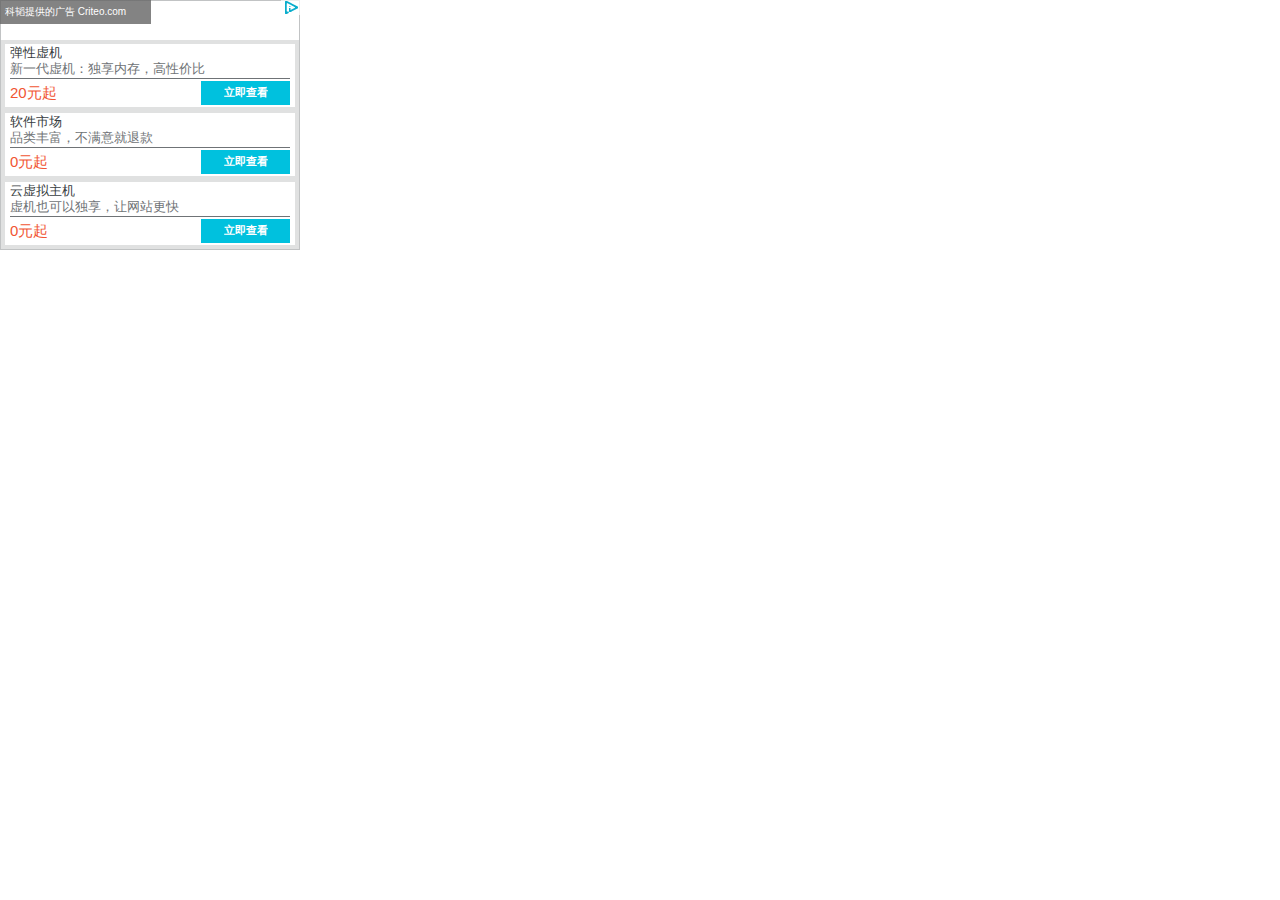
<file: avatar_files/container.html>
<!DOCTYPE html>
<!-- saved from url=(0112)http://tpc.googlesyndication.com/safeframe/1-0-5/html/container.html?n=1#xpc=sf-gdn-exp-1&p=http%3A//d.pixiv.org -->
<html><head><meta http-equiv="Content-Type" content="text/html; charset=UTF-8">
    
    <title>SafeFrame Container</title>
  </head>
  <body marginwidth="0" marginheight="0" onload="rptcsi(&#39;load3pas&#39;)" leftmargin="0" topmargin="0">
    <script>
(function(){var b=this;var g=String.prototype.trim?function(a){return a.trim()}:function(a){return a.replace(/^[\s\xa0]+|[\s\xa0]+$/g,"")},h=function(a,c){return a<c?-1:a>c?1:0};var k;a:{var l=b.navigator;if(l){var m=l.userAgent;if(m){k=m;break a}}k=""};var ba=function(a,c){var d=aa;return Object.prototype.hasOwnProperty.call(d,a)?d[a]:d[a]=c(a)};var ca=-1!=k.indexOf("Opera"),n=-1!=k.indexOf("Trident")||-1!=k.indexOf("MSIE"),da=-1!=k.indexOf("Edge"),p=-1!=k.indexOf("Gecko")&&!(-1!=k.toLowerCase().indexOf("webkit")&&-1==k.indexOf("Edge"))&&!(-1!=k.indexOf("Trident")||-1!=k.indexOf("MSIE"))&&-1==k.indexOf("Edge"),q=-1!=k.toLowerCase().indexOf("webkit")&&-1==k.indexOf("Edge"),r=function(){var a=b.document;return a?a.documentMode:void 0},t;
a:{var v="",w=function(){var a=k;if(p)return/rv\:([^\);]+)(\)|;)/.exec(a);if(da)return/Edge\/([\d\.]+)/.exec(a);if(n)return/\b(?:MSIE|rv)[: ]([^\);]+)(\)|;)/.exec(a);if(q)return/WebKit\/(\S+)/.exec(a);if(ca)return/(?:Version)[ \/]?(\S+)/.exec(a)}();w&&(v=w?w[1]:"");if(n){var x=r();if(null!=x&&x>parseFloat(v)){t=String(x);break a}}t=v}
var y=t,aa={},z=function(a){return ba(a,function(){for(var c=0,d=g(String(y)).split("."),S=g(String(a)).split("."),fa=Math.max(d.length,S.length),u=0;0==c&&u<fa;u++){var e=d[u]||"",f=S[u]||"";do{e=/(\d*)(\D*)(.*)/.exec(e)||["","","",""];f=/(\d*)(\D*)(.*)/.exec(f)||["","","",""];if(0==e[0].length&&0==f[0].length)break;c=h(0==e[1].length?0:parseInt(e[1],10),0==f[1].length?0:parseInt(f[1],10))||h(0==e[2].length,0==f[2].length)||h(e[2],f[2]);e=e[3];f=f[3]}while(0==c)}return 0<=c})},A;var B=b.document;
A=B&&n?r()||("CSS1Compat"==B.compatMode?parseInt(y,10):5):void 0;var C;if(!(C=!p&&!n)){var D;if(D=n)D=9<=Number(A);C=D}C||p&&z("1.9.1");n&&z("9");var E=p||q||n&&z(11);var F=!1,G=function(a){if(a=a.match(/[\d]+/g))a.length=3};
(function(){if(navigator.plugins&&navigator.plugins.length){var a=navigator.plugins["Shockwave Flash"];if(a&&(F=!0,a.description)){G(a.description);return}if(navigator.plugins["Shockwave Flash 2.0"]){F=!0;return}}if(navigator.mimeTypes&&navigator.mimeTypes.length&&(a=navigator.mimeTypes["application/x-shockwave-flash"],F=!(!a||!a.enabledPlugin))){G(a.enabledPlugin.description);return}try{var c=new ActiveXObject("ShockwaveFlash.ShockwaveFlash.7");F=!0;G(c.GetVariable("$version"));return}catch(d){}try{c=
new ActiveXObject("ShockwaveFlash.ShockwaveFlash.6");F=!0;return}catch(d){}try{c=new ActiveXObject("ShockwaveFlash.ShockwaveFlash"),F=!0,G(c.GetVariable("$version"))}catch(d){}})();var ea=/^([^;]+);(?:e:([\d,]*);)?(\d+);([\s\S]*)$/;try{var H,I=ea.exec(window.name);if(null===I)throw Error("Cannot parse serialized data");for(var J={},K=I[2]?I[2].split(","):[],L=0;L<K.length;L++)J[K[L]]=!0;var M=+I[3],N=I[4];if(M>N.length)throw Error("Cannot parse serialized data");H={c:I[1],a:J,content:N.substr(0,M),b:N.substr(M)};H.a["131968836"]&&E&&(window.name="");b.sf_={v:H.c,exp:H.a,cfg:H.b};var O=H.content,P=window;if(E){var Q=P.document;Q.open("text/html","replace");Q.write(O);Q.close()}else{var R=O,T;if(T=n&&z(7)&&!z(10)){var U=navigator.userAgent.match(/Trident\/([0-9]+.[0-9]+)/);
T=6>(U?parseFloat(U[1]):0)}var V;if(V=T)a:{for(var W=0;W<R.length;++W)if(127<R.charCodeAt(W)){V=!0;break a}V=!1}if(V){for(var X=unescape(encodeURIComponent(R)),ga=Math.floor(X.length/2),Y=[],Z=0;Z<ga;++Z)Y[Z]=String.fromCharCode(256*X.charCodeAt(2*Z+1)+X.charCodeAt(2*Z));1==X.length%2&&(Y[ga]=X.charAt(X.length-1));R=Y.join("")}P.goog_content=R;P.location.replace("javascript:window.goog_content")}}catch(a){};})();
    </script><script>var google_casm=["",0,null,0,0];</script><script>(function(){(function(){function c(a){this.t={};this.tick=function(a,b,c){this.t[a]=[void 0!=c?c:(new Date).getTime(),b]};this.tick("start",null,a)}var a,b;window.performance&&(b=(a=window.performance.timing)&&a.responseStart);var d=0<b?new c(b):new c;window.jstiming={Timer:c,load:d};a&&(a=a.navigationStart,0<a&&b>=a&&(window.jstiming.srt=b-a))})();}).call(this);</script><script>(function(){if(window.jstiming){window.jstiming.a={};window.jstiming.b=1;var e=function(b,a,c){var f=b.t[a],d=b.t.start;if(f&&(d||c))return f=b.t[a][0],d=void 0!=c?c:d[0],Math.round(f-d)},l=function(b,a,c){var f="";window.jstiming.srt&&(f+="&srt="+window.jstiming.srt,delete window.jstiming.srt);var d=document.getElementById("csi");if(d){var g;void 0!=window.jstiming._bfr?g=window.jstiming._bfr:(g=d.value,window.jstiming._bfr=g,d.value=1);if(g)return""}var h=b.t,r=h.start,d=[];g=[];for(var k in h)if("start"!=k&&0!=k.indexOf("_")){var n=h[k][1];n?h[n]&&g.push(k+"."+e(b,k,h[n][0])):r&&d.push(k+"."+e(b,k))}delete h.start;if(a)for(var p in a)f+="&"+p+"="+a[p];(a=c)||(a="https://googleads.g.doubleclick.net/pagead/gen_204");return[a,"?v=3","&s="+(window.jstiming.sn||"pagead")+"&action=",b.name,g.length?"&it="+g.join(","):"",f,"&rt=",d.join(",")].join("")},m=function(b,a,c){b=l(b,a,c);if(!b)return"";a=new Image;var f=window.jstiming.b++;window.jstiming.a[f]=a;a.onload=a.onerror=function(){window.jstiming&&delete window.jstiming.a[f]};a.src=b;a=null;return b};window.jstiming.report=function(b,a,c){return m(b,a,c)}};var q=window.jstiming.load,t=function(b,a){b=parseInt(b,10);return 0<=b?a+b:0},u=function(b,a){a=a||{};a.id="csi_pagead";a.gqid="mpWWWLj_Odq9qAHLmqq4Bw";a.qqid="CJGVr-L799ECFVYZKgodzBEOGA";window.jstiming.report(b,a)};window.rptcsi=function(b){q.tick("ol");var a={};try{a=JSON.parse('{"override":false}')}catch(h){}var c=parseInt(a.dt||"1486263706570",10),f=e(q,"start",0);if(!(!c||0>=c||c>f)){q.tick("_t0",null,c);var d=t(a.bdt||"-1",c);d&&q.tick("bdt","_t0",d);(d=t(a.dtd||"-1",c))&&q.tick("req","_t0",d);var g=t(a.bpp||"-1",c);(g||d)&&q.tick("bpp","_t0",g||d);(d=t("-1",c))&&q.tick("redir","_t0",d);q.tick("fb","_t0",f);q.tick("e2e","_t0",e(q,"ol",0));(f=t(a.zct,c))&&q.tick("zct","_t0",f);(a=t(a.zst,c))&&q.tick("zst","_t0",a);if(a=window.performance&&window.performance.timing)q.tick("fs","_t0",a.fetchStart),q.tick("reqs","_t0",a.requestStart),q.tick("ress","_t0",a.responseStart),q.tick("rese","_t0",a.responseEnd)}q.name=b||"";u(q,{e:"3313275"})};window.rptcsiqid=u;window.tick=function(b,a){q.t[b]||q.tick(b,a)};}).call(this);</script><input type="hidden" id="csi" value="1"><script>(function(){var g=this,l=function(a,b){var c=a.split("."),d=g;c[0]in d||!d.execScript||d.execScript("var "+c[0]);for(var e;c.length&&(e=c.shift());)c.length||void 0===b?d=d[e]?d[e]:d[e]={}:d[e]=b},m=function(a,b,c){return a.call.apply(a.bind,arguments)},n=function(a,b,c){if(!a)throw Error();if(2<arguments.length){var d=Array.prototype.slice.call(arguments,2);return function(){var c=Array.prototype.slice.call(arguments);Array.prototype.unshift.apply(c,d);return a.apply(b,c)}}return function(){return a.apply(b,arguments)}},p=function(a,b,c){p=Function.prototype.bind&&-1!=Function.prototype.bind.toString().indexOf("native code")?m:n;return p.apply(null,arguments)},q=Date.now||function(){return+new Date};var r=document,s=window;var t=function(a,b){for(var c in a)Object.prototype.hasOwnProperty.call(a,c)&&b.call(null,a[c],c,a)},w=function(a,b){a.google_image_requests||(a.google_image_requests=[]);var c=a.document.createElement("img");c.src=b;a.google_image_requests.push(c)};var x=function(a){return{visible:1,hidden:2,prerender:3,preview:4}[a.webkitVisibilityState||a.mozVisibilityState||a.visibilityState||""]||0},y=function(a){var b;a.mozVisibilityState?b="mozvisibilitychange":a.webkitVisibilityState?b="webkitvisibilitychange":a.visibilityState&&(b="visibilitychange");return b};var C=function(){this.g=r;this.k=s;this.j=!1;this.i=null;this.h=[];this.o={};if(z)this.i=q();else if(3==x(this.g)){this.i=q();var a=p(this.q,this);A&&(a=A("di::vch",a));this.p=a;var b=this.g,c=y(this.g);b.addEventListener?b.addEventListener(c,a,!1):b.attachEvent&&b.attachEvent("on"+c,a)}else B(this)},A;C.m=function(){return C.n?C.n:C.n=new C};var D=/^([^:]+:\/\/[^/]+)/m,G=/^\d*,(.+)$/m,z=!1,B=function(a){if(!a.j){a.j=!0;for(var b=0;b<a.h.length;++b)a.l.apply(a,a.h[b]);a.h=[]}};C.prototype.s=function(a,b){var c=b.target.u();(c=G.exec(c))&&(this.o[a]=c[1])};C.prototype.l=function(a,b){this.k.rvdt=this.i?q()-this.i:0;var c;if(c=this.t)t:{try{var d=D.exec(this.k.location.href),e=D.exec(a);if(d&&e&&d[1]==e[1]&&b){var f=p(this.s,this,b);this.t(a,f);c=!0;break t}}catch(u){}c=!1}c||w(this.k,a)};C.prototype.q=function(){if(3!=x(this.g)){B(this);var a=this.g,b=y(this.g),c=this.p;a.removeEventListener?a.removeEventListener(b,c,!1):a.detachEvent&&a.detachEvent("on"+b,c)}};var H=/^true$/.test("")?!0:!1;var I={},J=function(a){var b=a.toString();a.name&&-1==b.indexOf(a.name)&&(b+=": "+a.name);a.message&&-1==b.indexOf(a.message)&&(b+=": "+a.message);if(a.stack){a=a.stack;var c=b;try{-1==a.indexOf(c)&&(a=c+"\n"+a);for(var d;a!=d;)d=a,a=a.replace(/((https?:\/..*\/)[^\/:]*:\d+(?:.|\n)*)\2/,"$1");b=a.replace(/\n */g,"\n")}catch(e){b=c}}return b},M=function(a,b,c,d){var e=K,f,u=!0;try{f=b()}catch(h){try{var N=J(h);b="";h.fileName&&(b=h.fileName);var E=-1;h.lineNumber&&(E=h.lineNumber);var v;t:{try{v=c?c():"";break t}catch(S){}v=""}u=e(a,N,b,E,v)}catch(k){try{var O=J(k);a="";k.fileName&&(a=k.fileName);c=-1;k.lineNumber&&(c=k.lineNumber);K("pAR",O,a,c,void 0,void 0)}catch(F){L({context:"mRE",msg:F.toString()+"\n"+(F.stack||"")},void 0)}}if(!u)throw h;}finally{if(d)try{d()}catch(T){}}return f},K=function(a,b,c,d,e,f){a={context:a,msg:b.substring(0,512),eid:e&&e.substring(0,40),file:c,line:d.toString(),url:r.URL.substring(0,512),ref:r.referrer.substring(0,512)};P(a);L(a,f);return!0},L=function(a,b){try{if(Math.random()<(b||.01)){var c="/pagead/gen_204?id=jserror"+Q(a),d="http"+("https:"==s.location.protocol?"s":"")+"://pagead2.googlesyndication.com"+c,d=d.substring(0,2E3);w(s,d)}}catch(e){}},P=function(a){var b=a||{};t(I,function(a,d){b[d]=s[a]})},R=function(a,b,c,d,e){return function(){var f=arguments;return M(a,function(){return b.apply(c,f)},d,e)}},Q=function(a){var b="";t(a,function(a,d){if(0===a||a)b+="&"+d+"="+("function"==typeof encodeURIComponent?encodeURIComponent(a):escape(a))});return b};A=function(a,b,c,d){return R(a,b,void 0,c,d)};z=H;l("vu",R("vu",function(a,b){var c=a.replace("&amp;","&"),d=/(google|doubleclick).*\/pagead\/adview/.test(c),e=C.m();if(d){d="&vis="+x(e.g);b&&(d+="&ve=1");var f=c.indexOf("&adurl"),c=-1==f?c+d:c.substring(0,f)+d+c.substring(f)}e.j?e.l(c,b):e.h.push([c,b])}));l("vv",R("vv",function(){z&&B(C.m())}));})();</script><script>vu("https://adx.g.doubleclick.net/pagead/adview?ai\[base64]\x26sigh\x3dUFGGiKxB-tg")</script><iframe id="2ceb7fe9" name="2ceb7fe9" src="./afr.html" framespacing="0" frameborder="no" scrolling="no" width="300" height="250"></iframe><script>(function(){var e=this,aa=function(a,b,c){return a.call.apply(a.bind,arguments)},ba=function(a,b,c){if(!a)throw Error();if(2<arguments.length){var d=Array.prototype.slice.call(arguments,2);return function(){var c=Array.prototype.slice.call(arguments);Array.prototype.unshift.apply(c,d);return a.apply(b,c)}}return function(){return a.apply(b,arguments)}},k=function(a,b,c){k=Function.prototype.bind&&-1!=Function.prototype.bind.toString().indexOf("native code")?aa:ba;return k.apply(null,arguments)},l=Date.now||function(){return+new Date};var n=String.prototype.trim?function(a){return a.trim()}:function(a){return a.replace(/^[\s\xa0]+|[\s\xa0]+$/g,"")},p=function(a,b){return a<b?-1:a>b?1:0};var ca=Array.prototype.forEach?function(a,b,c){Array.prototype.forEach.call(a,b,c)}:function(a,b,c){for(var d=a.length,m="string"==typeof a?a.split(""):a,f=0;f<d;f++)f in m&&b.call(c,m[f],f,a)};var q;a:{var r=e.navigator;if(r){var t=r.userAgent;if(t){q=t;break a}}q=""};var u=function(a){u[" "](a);return a};u[" "]=function(){};var ea=function(a,b){var c=da;Object.prototype.hasOwnProperty.call(c,a)||(c[a]=b(a))};var fa=-1!=q.indexOf("Opera"),v=-1!=q.indexOf("Trident")||-1!=q.indexOf("MSIE"),ga=-1!=q.indexOf("Edge"),w=-1!=q.indexOf("Gecko")&&!(-1!=q.toLowerCase().indexOf("webkit")&&-1==q.indexOf("Edge"))&&!(-1!=q.indexOf("Trident")||-1!=q.indexOf("MSIE"))&&-1==q.indexOf("Edge"),ha=-1!=q.toLowerCase().indexOf("webkit")&&-1==q.indexOf("Edge"),x=function(){var a=e.document;return a?a.documentMode:void 0},y;a:{var z="",A=function(){var a=q;if(w)return/rv\:([^\);]+)(\)|;)/.exec(a);if(ga)return/Edge\/([\d\.]+)/.exec(a);if(v)return/\b(?:MSIE|rv)[: ]([^\);]+)(\)|;)/.exec(a);if(ha)return/WebKit\/(\S+)/.exec(a);if(fa)return/(?:Version)[ \/]?(\S+)/.exec(a)}();A&&(z=A?A[1]:"");if(v){var B=x();if(null!=B&&B>parseFloat(z)){y=String(B);break a}}y=z}var C=y,da={},D=function(a){ea(a,function(){for(var b=0,c=n(String(C)).split("."),d=n(String(a)).split("."),m=Math.max(c.length,d.length),f=0;0==b&&f<m;f++){var g=c[f]||"",h=d[f]||"";do{g=/(\d*)(\D*)(.*)/.exec(g)||["","","",""];h=/(\d*)(\D*)(.*)/.exec(h)||["","","",""];if(0==g[0].length&&0==h[0].length)break;b=p(0==g[1].length?0:parseInt(g[1],10),0==h[1].length?0:parseInt(h[1],10))||p(0==g[2].length,0==h[2].length)||p(g[2],h[2]);g=g[3];h=h[3]}while(0==b)}return 0<=b})},E;var F=e.document;E=F&&v?x()||("CSS1Compat"==F.compatMode?parseInt(C,10):5):void 0;var G;if(!(G=!w&&!v)){var H;if(H=v)H=9<=Number(E);G=H}G||w&&D("1.9.1");v&&D("9");var ia=function(){var a=!1;try{var b=Object.defineProperty({},"passive",{get:function(){a=!0}});e.addEventListener("test",null,b)}catch(c){}return a}(),I=function(a,b,c){a.addEventListener?a.addEventListener(b,c,ia?void 0:!1):a.attachEvent&&a.attachEvent("on"+b,c)};var ka=function(a,b,c){var d;d=(d=e.performance)&&d.now?d.now():l();this.label=a;this.type=b;this.eventId=c;this.value=d;this.duration=0};var J=function(a,b){this.l=Math.random()<a;this.g=[];this.i={};this.h={};this.j=b||e;b&&(b.google_js_reporting_queue=b.google_js_reporting_queue||[],this.g=b.google_js_reporting_queue)};J.prototype.m=function(a){a="goog_"+a.label+"_"+a.type+"_"+a.eventId;var b=this.j.performance;b&&b.clearMarks&&(b.clearMarks(a+"_start"),b.clearMarks(a+"_end"))};J.prototype.start=function(a,b){if(!this.l)return null;var c=(this.i[a]||0)+1;this.i[a]=c;c=new ka(a,b,c);a=a+"_"+b;this.h[a]?this.h[a].push(c):this.h[a]=[c];a=this.j;a.performance&&a.performance.mark&&a.performance.mark("goog_"+c.label+"_"+c.type+"_"+c.eventId+"_start");return c};var K=/^(?:([^:/?#.]+):)?(?:\/\/(?:([^/?#]*)@)?([^/#?]*?)(?::([0-9]+))?(?=[/#?]|$))?([^?#]+)?(?:\?([^#]*))?(?:#([\s\S]*))?$/,L=function(a){return a?decodeURI(a):a};var N=function(){var a=M;try{var b;if(b=!!a&&null!=a.location.href)a:{try{u(a.foo);b=!0;break a}catch(c){}b=!1}return b}catch(c){return!1}};var O=document,P=window;var la=!!window.google_async_iframe_id,M=la&&window.parent||window;var Q;if(la&&!N()){var R="."+O.domain;try{for(;2<R.split(".").length&&!N();)O.domain=R=R.substr(R.indexOf(".")+1),M=window.parent}catch(a){}N()||(M=window)}Q=M;var S=new J(1,Q),ma=function(){Q.google_measure_js_timing||(ca(S.g,S.m,S),S.g.length=0,S.l=!1)};"complete"==Q.document.readyState?ma():I(Q,"load",ma);var V=function(a,b,c,d,m,f,g,h,oa){T(O.hidden)?(this.h="hidden",this.j="visibilitychange"):T(O.mozHidden)?(this.h="mozHidden",this.j="mozvisibilitychange"):T(O.msHidden)?(this.h="msHidden",this.j="msvisibilitychange"):T(O.webkitHidden)&&(this.h="webkitHidden",this.j="webkitvisibilitychange");this.m=!1;this.g=a;this.i=-1;this.s=b;this.u=c;this.I=d;this.F=f;this.A=g?"mousedown":"click";m&&O[this.h]&&U(this,2);this.G=h;this.D=oa||0;this.v=this.B=this.l=this.w=null;a=k(this.H,this);I(O,this.j,a);na(this)};V.prototype.H=function(){if(O[this.h])this.m&&(this.C(),this.i=l(),U(this,0));else{if(-1!=this.i){var a=l()-this.i;a>this.D&&(this.i=-1,U(this,1,a),null!==this.g&&(this.g.registerFinalizeCallback(k(this.g.fireOnObject,this.g,"attempt_survey_trigger",["wfocus",this.u,this.s,this.l,this.B,this.v,a])),5E3<a&&this.g.fireOnObject("should_show_thank_you",{})))}this.F&&U(this,3)}};var na=function(a){if(null!==a.g){var b=k(function(a,b,c){this.l=b.L().K();this.l||(a=b.J(),this.l=""+L(a.match(K)[3]||null)+L(a.match(K)[5]||null));this.B=b.creativeConversionUrl();this.v=b.adGroupCreativeId();this.o(c)},a),c=a.A;a.g.forEachAd(function(a){a.forEachNavigationAdPiece(function(d){a.listen(d,c,b)})})}else{var d=k(a.o,a);I(P,a.A,d)}};V.prototype.o=function(a){this.w=a.button;this.m=!0;a=k(this.C,this);P.setTimeout(a,5E3)};V.prototype.handleClick=V.prototype.o;V.prototype.C=function(){this.m=!1};var U=function(a,b,c){var d=["//",a.I?"googleads.g.doubleclick.net":"pagead2.googlesyndication.com","/pagead/gen_204?id=wfocus","&gqid="+a.s,"&qqid="+a.u].join("");0==b&&(d+="&return=0");1==b&&(d+="&return=1&timeDelta="+c,a.G&&(d+="&cbtn="+a.w));2==b&&(d+="&bgload=1");3==b&&(d+="&fg=1");P.google_image_requests||(P.google_image_requests=[]);a=P.document.createElement("img");a.src=d;P.google_image_requests.push(a)},T=function(a){return"undefined"!==typeof a};var pa=function(a,b,c,d,m,f,g,h){return new V(null,a,b,c,d,m,f,g,h)},W=["wfocusnhinit"],X=e;W[0]in X||!X.execScript||X.execScript("var "+W[0]);for(var Y;W.length&&(Y=W.shift());){var Z;if(Z=!W.length)Z=void 0!==pa;Z?X[Y]=pa:X[Y]&&Object.prototype.hasOwnProperty.call(X,Y)?X=X[Y]:X=X[Y]={}};}).call(this);window['window_focus_for_click'] =wfocusnhinit("mpWWWLj_Odq9qAHLmqq4Bw","CJGVr-L799ECFVYZKgodzBEOGA",true,true,true,false,false,0);</script><iframe scrolling="no" frameborder="0" height="0" width="0" src="./push.html" style="position:absolute"></iframe><script src="./osd_listener.js"></script><script type="text/javascript">osdlfm(-1,'','Bc_sYmpWWWJHgOtayqAHMo7jAAQCHvszPowEAABABOAHIAQngAgDgBAGgBiHSCAUIgGEQAQ','',2660579490,true,'ud\x3d1\x26la\x3d0\x26',3,'CAASFeRosNg4uNrGjaWhgVeuKuMfMoJTrw','//pagead2.googlesyndication.com/activeview?avi\x3dBc_sYmpWWWJHgOtayqAHMo7jAAQCHvszPowEAABABOAHIAQngAgDgBAGgBiHSCAUIgGEQAQ\x26cid\x3dCAASFeRosNg4uNrGjaWhgVeuKuMfMoJTrw');</script><script>if (window.top && window.top.postMessage) {window.top.postMessage('{"googMsgType":"adpnt"}','*');}</script><script src="./ext.js"></script><script>tick('lb')</script>
  

</body></html>
</file>
<file: avatar_files/style(1).css>
﻿* {
	margin: 0px;
	padding: 0px;
	font-family:'ヒラギノ角ゴ Pro W3','Hiragino Kaku Gothic Pro','メイリオ',Meiryo,'ＭＳ Ｐゴシック',"MS PGothic",sans-serif;
}

.adspot_img {
	overflow: hidden;
}

/* image spot style. */
.adspot_img img {
	border-style: none;
}

/* text spot style. */
.adspot_text {
	border-width: 1px;
	border-style: solid;
}
.adspot_text a {
	text-decoration: underline;
}
.adspot_text p {
	margin: 2px;
}

/* BigBanner */
.BigBanner {
	overflow: hidden;
	width: 726px;
	height: 70px;
}
.BigBanner p {
	overflow: hidden;
	float: left;
	width: 177px;
	line-height: 14px;
}
.BigBanner .AdTitle {
	font-weight: bold;
	font-size: 14px;
	line-height: 15px;
}
.BigBanner .AdText {
	line-height: 13px;
	font-size: 11px;
}
.BigBanner .AdDomain {
	font-size: 11px;
	line-height: 12px;
}

/* Banner */
.Banner {
	overflow: hidden;
	width: 466px;
	height: 41px;
	line-height: 13px;
}
.Banner p {
	overflow: hidden;
	float: left;
	width: 229px;
}
.Banner .AdTitle {
	font-weight: bold;
	font-size: 12px;
	line-height: 14px;
}
.Banner .AdText {
	font-size: 11px;
}

/* Whole Banner */
.WholeBanner {
	overflow: hidden;
	width: 448px;
	height: 40px;
	line-height: 9pt;
}
.WholeBanner p {
	float: left;
	overflow: hidden;
	width: 220px;
}
.WholeBanner .AdTitle {
	font-weight: bold;
	font-size: 9pt;
}
.WholeBanner .AdText {
	font-size: 8pt;
}

/* Skyscraper */
.Skyscraper {
	overflow: hidden;
	width: 118px;
	height: 580px;
	line-height: 11pt;
}
.Skyscraper p {
	overflow: hidden;
	height: 139px;
}
.Skyscraper .AdTitle {
	font-weight: bold;
	font-size: 10pt;
}
.Skyscraper .AdText {
	font-size: 10pt;
}
.Skyscraper .AdDomain {
	font-size: 7pt;
}

/* Wide Skyscraper */
.WideSkyscraper {
	overflow: hidden;
	width: 158px;
	height: 580px;
	line-height: 11pt;
}
.WideSkyscraper p {
	overflow: hidden;
	height: 112px;
}
.WideSkyscraper .AdTitle {
	font-weight: bold;
	font-size: 10pt;
}
.WideSkyscraper .AdText {
	font-size: 10pt;
}
.WideSkyscraper .AdDomain {
	font-size: 7pt;
}

/* Half Skyscraper */
.HalfSkyscraper {
	overflow: hidden;
	width: 158px;
	height: 280px;
	line-height: 10pt;
}
.HalfSkyscraper p {
	overflow: hidden;
	height: 89px;
}
.HalfSkyscraper .AdTitle {
	font-weight: bold;
	font-size: 9pt;
}
.HalfSkyscraper .AdText {
	font-size: 8pt;
}
.HalfSkyscraper .AdDomain {
	font-size: 7pt;
}

/* Small Square */
.Square_Small {
	overflow: hidden;
	width: 198px;
	height: 180px;
	line-height: 11pt;
}
.Square_Small p {
	overflow: hidden;
	height: 86px;
}
.Square_Small .AdTitle {
	font-weight: bold;
	font-size: 9pt;
}
.Square_Small .AdText {
	font-size: 8pt;
}
.Square_Small .AdDomain {
	font-size: 7pt;
}

/* Square */
.Square {
	overflow: hidden;
	width: 248px;
	height: 230px;
	line-height: 11pt;
}
.Square p {
	overflow: hidden;
	height: 72px;
}
.Square .AdTitle {
	font-weight: bold;
	font-size: 9pt;
}
.Square .AdText {
	font-size: 9pt;
}
.Square .AdDomain {
	font-size: 7pt;
}

/* Rectangle Middle */
.Rectangle_Middle {
	overflow: hidden;
	width: 298px;
	height: 230px;
	line-height: 11pt;
}
.Rectangle_Middle p {
	overflow: hidden;
	height: 72px;
}
.Rectangle_Middle .AdTitle {
	font-weight: bold;
	font-size: 10pt;
}
.Rectangle_Middle .AdText {
	font-size: 9pt;
}
.Rectangle_Middle .AdDomain {
	font-size: 7pt;
}

/* Rectangle_Big */
.Rectangle_Big {
	overflow: hidden;
	width: 334px;
	height: 260px;
	line-height: 11pt;
}
.Rectangle_Big p {
	overflow: hidden;
	height: 61px;
}
.Rectangle_Big .AdTitle {
	font-weight: bold;
	font-size: 10pt;
}
.Rectangle_Big .AdText {
	font-size: 8pt;
}
.Rectangle_Big .AdDomain {
	font-size: 7pt;
}

/* Horizontal Rectangle */
.HorizontalRectangle {
	overflow: hidden;
	width: 598px;
	height: 140px;
	line-height: 13pt;
}
.HorizontalRectangle p {
	overflow: hidden;
	width: 594px;
	height: 42px;
}
.HorizontalRectangle .AdTitle {
	font-weight: bold;
	font-size: 12pt;
}
.HorizontalRectangle .AdText {
	font-size: 10pt;
}
.HorizontalRectangle .AdDomain {
	font-size: 7pt;
}

/* Horizontal Rectangle */
.HorizontalRectangle2 {
	overflow: hidden;
	width: 592px;
	height: 140px;
	line-height: 13pt;
}
.HorizontalRectangle2 p {
	overflow: hidden;
	width: 588px;
	height: 42px;
}
.HorizontalRectangle2 .AdTitle {
	font-weight: bold;
	font-size: 12pt;
}
.HorizontalRectangle2 .AdText {
	font-size: 10pt;
}
.HorizontalRectangle2 .AdDomain {
	font-size: 7pt;
}

/* Small Skyscraper */
.SmallSkyscraper {
	overflow: hidden;
	width: 178px;
	height: 278px;
	line-height: 11pt;
}
.SmallSkyscraper p {
	overflow: hidden;
	height: 93px;
}
.SmallSkyscraper .AdTitle {
	font-weight: bold;
	font-size: 10pt;
}
.SmallSkyscraper .AdText {
	font-size: 9pt;
}
.SmallSkyscraper .AdDomain {
	font-size: 8pt;
}

/* Half Page */
.HalfPage {
	overflow: hidden;
	width: 298px;
	height: 580px;
	line-height: 11pt;
}
.HalfPage p {
	overflow: hidden;
	height: 96px;
}
.HalfPage .AdTitle {
	font-weight: bold;
	font-size: 10pt;
}
.HalfPage .AdText {
	font-size: 9pt;
}
.HalfPage .AdDomain {
	font-size: 8pt;
}


/* i-mobile Logo. */
.adlogo {
	position: relative;
	top: -18px;
	font-size: 8pt;
	font-weight: bold;
}
.adlogo a {
	color: Blue;
	text-decoration: none;
}
.adlogo a:hover {
	color: Blue;
	text-decoration: underline;
}
</file>
<file: avatar_files/style.css>
﻿* {
	margin: 0px;
	padding: 0px;
	font-family:'ヒラギノ角ゴ Pro W3','Hiragino Kaku Gothic Pro','メイリオ',Meiryo,'ＭＳ Ｐゴシック',"MS PGothic",sans-serif;
}

.adspot_img {
	overflow: hidden;
}

/* image spot style. */
.adspot_img img {
	border-style: none;
}

/* text spot style. */
.adspot_text {
	border-width: 1px;
	border-style: solid;
}
.adspot_text a {
	text-decoration: underline;
}
.adspot_text p {
	margin: 2px;
}

/* BigBanner */
.BigBanner {
	overflow: hidden;
	width: 726px;
	height: 70px;
}
.BigBanner p {
	overflow: hidden;
	float: left;
	width: 177px;
	line-height: 14px;
}
.BigBanner .AdTitle {
	font-weight: bold;
	font-size: 14px;
	line-height: 15px;
}
.BigBanner .AdText {
	line-height: 13px;
	font-size: 11px;
}
.BigBanner .AdDomain {
	font-size: 11px;
	line-height: 12px;
}

/* Banner */
.Banner {
	overflow: hidden;
	width: 466px;
	height: 41px;
	line-height: 13px;
}
.Banner p {
	overflow: hidden;
	float: left;
	width: 229px;
}
.Banner .AdTitle {
	font-weight: bold;
	font-size: 12px;
	line-height: 14px;
}
.Banner .AdText {
	font-size: 11px;
}

/* Whole Banner */
.WholeBanner {
	overflow: hidden;
	width: 448px;
	height: 40px;
	line-height: 9pt;
}
.WholeBanner p {
	float: left;
	overflow: hidden;
	width: 220px;
}
.WholeBanner .AdTitle {
	font-weight: bold;
	font-size: 9pt;
}
.WholeBanner .AdText {
	font-size: 8pt;
}

/* Skyscraper */
.Skyscraper {
	overflow: hidden;
	width: 118px;
	height: 580px;
	line-height: 11pt;
}
.Skyscraper p {
	overflow: hidden;
	height: 139px;
}
.Skyscraper .AdTitle {
	font-weight: bold;
	font-size: 10pt;
}
.Skyscraper .AdText {
	font-size: 10pt;
}
.Skyscraper .AdDomain {
	font-size: 7pt;
}

/* Wide Skyscraper */
.WideSkyscraper {
	overflow: hidden;
	width: 158px;
	height: 580px;
	line-height: 11pt;
}
.WideSkyscraper p {
	overflow: hidden;
	height: 112px;
}
.WideSkyscraper .AdTitle {
	font-weight: bold;
	font-size: 10pt;
}
.WideSkyscraper .AdText {
	font-size: 10pt;
}
.WideSkyscraper .AdDomain {
	font-size: 7pt;
}

/* Half Skyscraper */
.HalfSkyscraper {
	overflow: hidden;
	width: 158px;
	height: 280px;
	line-height: 10pt;
}
.HalfSkyscraper p {
	overflow: hidden;
	height: 89px;
}
.HalfSkyscraper .AdTitle {
	font-weight: bold;
	font-size: 9pt;
}
.HalfSkyscraper .AdText {
	font-size: 8pt;
}
.HalfSkyscraper .AdDomain {
	font-size: 7pt;
}

/* Small Square */
.Square_Small {
	overflow: hidden;
	width: 198px;
	height: 180px;
	line-height: 11pt;
}
.Square_Small p {
	overflow: hidden;
	height: 86px;
}
.Square_Small .AdTitle {
	font-weight: bold;
	font-size: 9pt;
}
.Square_Small .AdText {
	font-size: 8pt;
}
.Square_Small .AdDomain {
	font-size: 7pt;
}

/* Square */
.Square {
	overflow: hidden;
	width: 248px;
	height: 230px;
	line-height: 11pt;
}
.Square p {
	overflow: hidden;
	height: 72px;
}
.Square .AdTitle {
	font-weight: bold;
	font-size: 9pt;
}
.Square .AdText {
	font-size: 9pt;
}
.Square .AdDomain {
	font-size: 7pt;
}

/* Rectangle Middle */
.Rectangle_Middle {
	overflow: hidden;
	width: 298px;
	height: 230px;
	line-height: 11pt;
}
.Rectangle_Middle p {
	overflow: hidden;
	height: 72px;
}
.Rectangle_Middle .AdTitle {
	font-weight: bold;
	font-size: 10pt;
}
.Rectangle_Middle .AdText {
	font-size: 9pt;
}
.Rectangle_Middle .AdDomain {
	font-size: 7pt;
}

/* Rectangle_Big */
.Rectangle_Big {
	overflow: hidden;
	width: 334px;
	height: 260px;
	line-height: 11pt;
}
.Rectangle_Big p {
	overflow: hidden;
	height: 61px;
}
.Rectangle_Big .AdTitle {
	font-weight: bold;
	font-size: 10pt;
}
.Rectangle_Big .AdText {
	font-size: 8pt;
}
.Rectangle_Big .AdDomain {
	font-size: 7pt;
}

/* Horizontal Rectangle */
.HorizontalRectangle {
	overflow: hidden;
	width: 598px;
	height: 140px;
	line-height: 13pt;
}
.HorizontalRectangle p {
	overflow: hidden;
	width: 594px;
	height: 42px;
}
.HorizontalRectangle .AdTitle {
	font-weight: bold;
	font-size: 12pt;
}
.HorizontalRectangle .AdText {
	font-size: 10pt;
}
.HorizontalRectangle .AdDomain {
	font-size: 7pt;
}

/* Horizontal Rectangle */
.HorizontalRectangle2 {
	overflow: hidden;
	width: 592px;
	height: 140px;
	line-height: 13pt;
}
.HorizontalRectangle2 p {
	overflow: hidden;
	width: 588px;
	height: 42px;
}
.HorizontalRectangle2 .AdTitle {
	font-weight: bold;
	font-size: 12pt;
}
.HorizontalRectangle2 .AdText {
	font-size: 10pt;
}
.HorizontalRectangle2 .AdDomain {
	font-size: 7pt;
}

/* Small Skyscraper */
.SmallSkyscraper {
	overflow: hidden;
	width: 178px;
	height: 278px;
	line-height: 11pt;
}
.SmallSkyscraper p {
	overflow: hidden;
	height: 93px;
}
.SmallSkyscraper .AdTitle {
	font-weight: bold;
	font-size: 10pt;
}
.SmallSkyscraper .AdText {
	font-size: 9pt;
}
.SmallSkyscraper .AdDomain {
	font-size: 8pt;
}

/* Half Page */
.HalfPage {
	overflow: hidden;
	width: 298px;
	height: 580px;
	line-height: 11pt;
}
.HalfPage p {
	overflow: hidden;
	height: 96px;
}
.HalfPage .AdTitle {
	font-weight: bold;
	font-size: 10pt;
}
.HalfPage .AdText {
	font-size: 9pt;
}
.HalfPage .AdDomain {
	font-size: 8pt;
}


/* i-mobile Logo. */
.adlogo {
	position: relative;
	top: -18px;
	font-size: 8pt;
	font-weight: bold;
}
.adlogo a {
	color: Blue;
	text-decoration: none;
}
.adlogo a:hover {
	color: Blue;
	text-decoration: underline;
}
</file>
